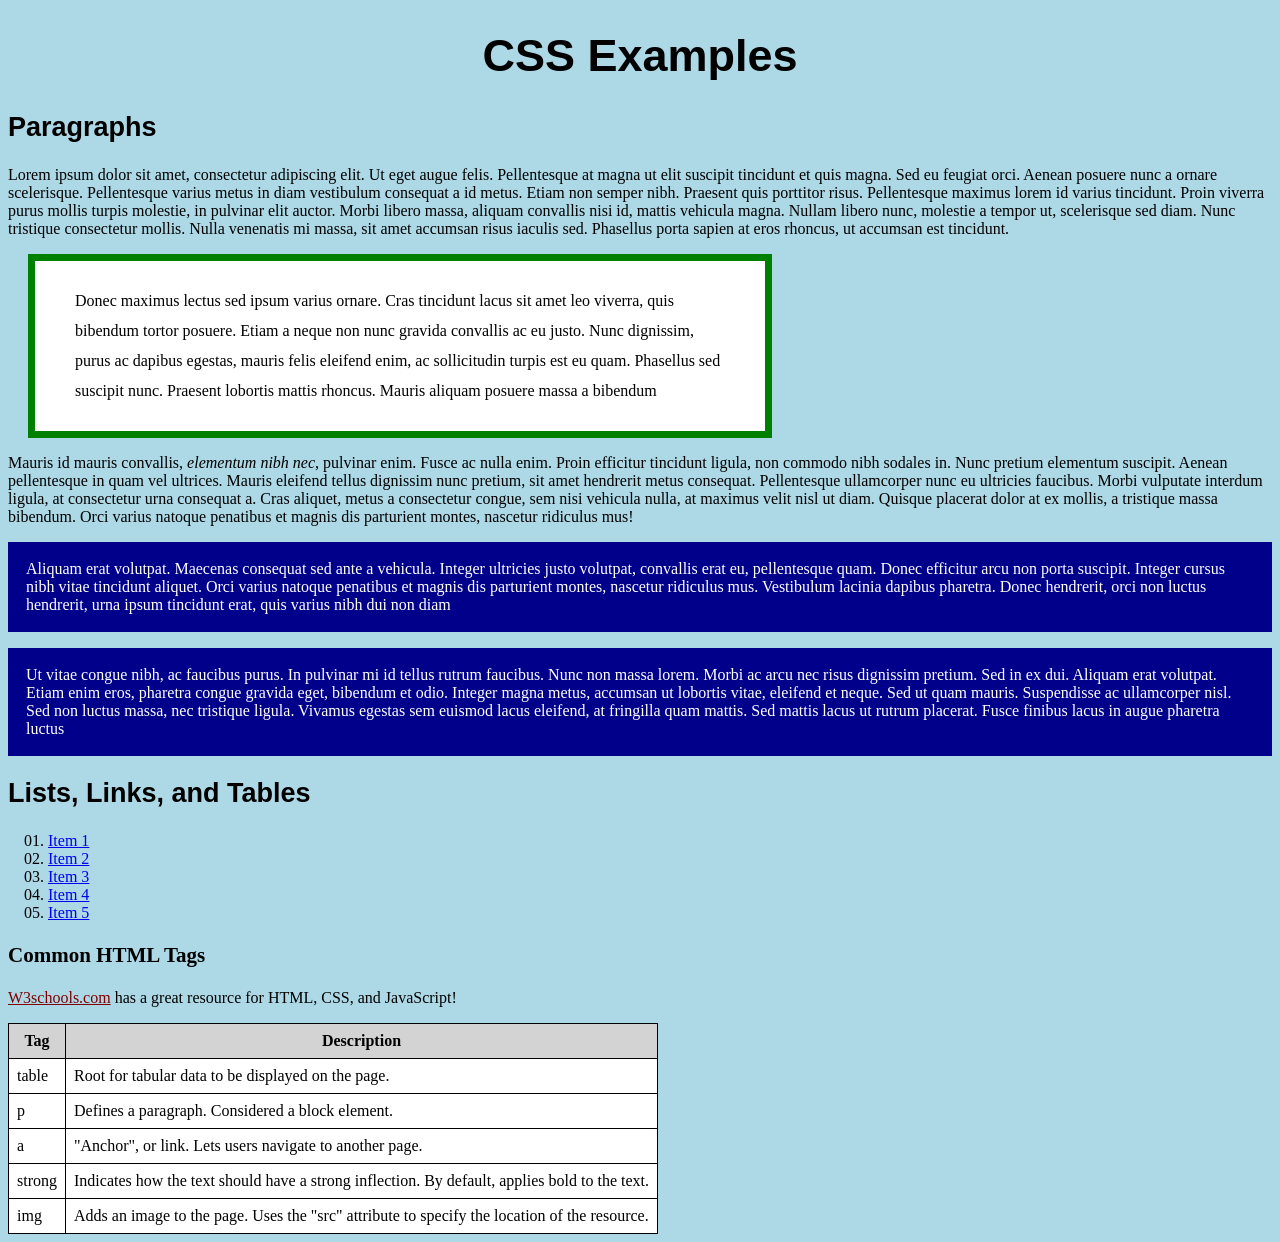
<file: basic-css/index.html>
<!DOCTYPE html>

<html lang="en">
	<head>
		<title>CSS Examples</title>
		<link rel="stylesheet" href="5_css1.css">
	</head>
	
	<body>
		<h1>CSS Examples</h1>
		
		<article>
		<h2>Paragraphs</h2>
			<section>
				<p>Lorem ipsum dolor sit amet, consectetur adipiscing elit. Ut eget augue felis. Pellentesque at magna ut elit suscipit tincidunt et quis magna. Sed eu feugiat orci. Aenean posuere nunc a ornare scelerisque. Pellentesque varius metus in diam vestibulum consequat a id metus. Etiam non semper nibh. Praesent quis porttitor risus. Pellentesque maximus lorem id varius tincidunt. Proin viverra purus mollis turpis molestie, in pulvinar elit auctor. Morbi libero massa, aliquam convallis nisi id, mattis vehicula magna. Nullam libero nunc, molestie a tempor ut, scelerisque sed diam. Nunc tristique consectetur mollis. Nulla venenatis mi massa, sit amet accumsan risus iaculis sed. Phasellus porta sapien at eros rhoncus, ut accumsan est tincidunt.</p>
				<p id="paragraph2">Donec maximus lectus sed ipsum varius ornare. Cras tincidunt lacus sit amet leo viverra, quis bibendum tortor posuere. Etiam a neque non nunc gravida convallis ac eu justo. Nunc dignissim, purus ac dapibus egestas, mauris felis eleifend enim, ac sollicitudin turpis est eu quam. Phasellus sed suscipit nunc. Praesent lobortis mattis rhoncus. Mauris aliquam posuere massa a bibendum</p>
			</section>
			<section>
				<p>Mauris id mauris convallis, <em>elementum nibh nec</em>, pulvinar enim. Fusce ac nulla enim. Proin efficitur tincidunt ligula, non commodo nibh sodales in. Nunc pretium elementum suscipit. Aenean pellentesque in quam vel ultrices. Mauris eleifend tellus dignissim nunc pretium, sit amet hendrerit metus consequat. Pellentesque ullamcorper nunc eu ultricies faucibus. Morbi vulputate interdum ligula, at consectetur urna consequat a. Cras aliquet, metus a consectetur congue, sem nisi vehicula nulla, at maximus velit nisl ut diam. Quisque placerat dolor at ex mollis, a tristique massa bibendum. Orci varius natoque penatibus et magnis dis parturient montes, nascetur ridiculus mus!</p>
				<p class="blue">Aliquam erat volutpat. Maecenas consequat sed ante a vehicula. Integer ultricies justo volutpat, convallis erat eu, pellentesque quam. Donec efficitur arcu non porta suscipit. Integer cursus nibh vitae tincidunt aliquet. Orci varius natoque penatibus et magnis dis parturient montes, nascetur ridiculus mus. Vestibulum lacinia dapibus pharetra. Donec hendrerit, orci non luctus hendrerit, urna ipsum tincidunt erat, quis varius nibh dui non diam</p>
				<p class="blue">Ut vitae congue nibh, ac faucibus purus. In pulvinar mi id tellus rutrum faucibus. Nunc non massa lorem. Morbi ac arcu nec risus dignissim pretium. Sed in ex dui. Aliquam erat volutpat. Etiam enim eros, pharetra congue gravida eget, bibendum et odio. Integer magna metus, accumsan ut lobortis vitae, eleifend et neque. Sed ut quam mauris. Suspendisse ac ullamcorper nisl. Sed non luctus massa, nec tristique ligula. Vivamus egestas sem euismod lacus eleifend, at fringilla quam mattis. Sed mattis lacus ut rutrum placerat. Fusce finibus lacus in augue pharetra luctus</p>
			</section>
		</article>
		
		<article>
			<h2>Lists, Links, and Tables</h2>
			<ol>
				<li><a href="#">Item 1</a></li>
				<li><a href="#">Item 2</a></li>
				<li><a href="#">Item 3</a></li>
				<li><a href="#">Item 4</a></li>
				<li><a href="#">Item 5</a></li>
			</ol>
			
			<section>
				<h3>Common HTML Tags</h3>
				
				<p><a href="http://www.w3schools.com" target="_blank">W3schools.com</a> has a great resource for HTML, CSS, and JavaScript!</p>
				
				<table>
					<tr>
						<th>Tag</th><th>Description</th>
					</tr>
					<tr>
						<td>table</td><td>Root for tabular data to be displayed on the page.</td>
					</tr>
					<tr>
						<td>p</td><td>Defines a paragraph.  Considered a block element.</td>
					</tr>
					<tr>
						<td>a</td><td>"Anchor", or link.  Lets users navigate to another page.</td>
					</tr>
					<tr>
						<td>strong</td><td>Indicates how the text should have a strong inflection.  By default, applies bold to the text.</td>
					</tr>
					<tr>
						<td>img</td><td>Adds an image to the page.  Uses the "src" attribute to specify the location of the resource.</td>
					</tr>
				</table>
			</section>
			
		</article>
	</body>
</html>
</file>
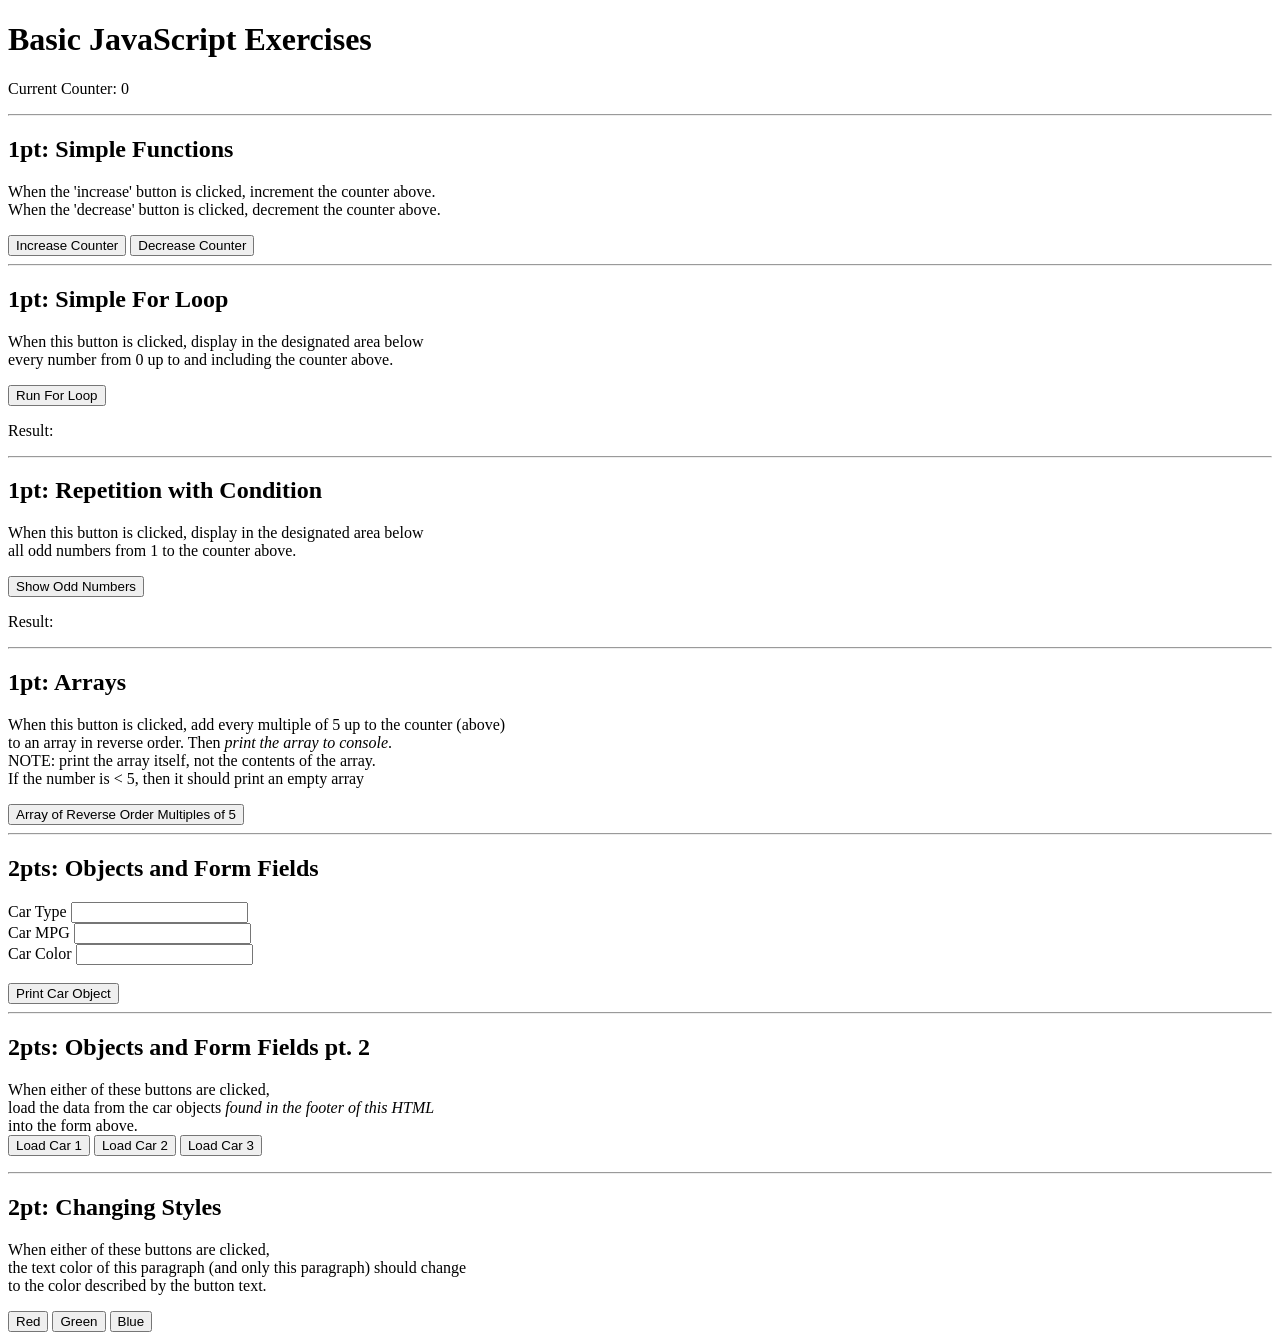
<file: basic-js/index.html>
<!DOCTYPE html>

<html lang="en">
	<head>
		<title>Basic JavaScript Exercises</title>
		<!-- change the src value to use your own script -->
		<script src="script.js">
		</script>
	</head>
	
	
	<body>
		<h1>Basic JavaScript Exercises</h1>

		<p>Current Counter: <span id="counter">0</span></p>
		
		<hr>
		
		<h2>1pt: Simple Functions</h2>
		<p>When the 'increase' button is clicked, increment the counter above.<br>
			When the 'decrease' button is clicked, decrement the counter above.</p>
		<button onclick="tickUp()">Increase Counter</button>
		<button onclick="tickDown()">Decrease Counter</button>
		
		<hr>
		
		<h2>1pt: Simple For Loop</h2>
		<p>When this button is clicked, display in the designated area below<br>
		every number from 0 up to and including the counter above.</p>
		<button onclick="runForLoop()">Run For Loop</button>
		
		<p>Result: <span id="forLoopResult"></span></p>
		
		<hr>
		
		<h2>1pt: Repetition with Condition</h2>
		<p>When this button is clicked, display in the designated area below<br>
		all odd numbers from 1 to the counter above.</p>
		<button onclick="showOddNumbers()">Show Odd Numbers</button>
		
		<p>Result: <span id="oddNumberResult"></span></p>
		
		<hr>
		
		<h2>1pt: Arrays</h2>
		<p>When this button is clicked, add every multiple of 5 up to the counter (above)<br>
		to an array in reverse order.  Then <em>print the array to console</em>.<br>
		NOTE: print the array itself, not the contents of the array.<br>
		If the number is &lt; 5, then it should print an empty array</p>
		<button onclick="addMultiplesToArray()">Array of Reverse Order Multiples of 5</button>
		
		<hr>
		
		<h2>2pts: Objects and Form Fields</h2>
		<label for="carType">Car Type</label> <input id="carType" type="text"><br>
		<label for="carMPG">Car MPG</label> <input id="carMPG" type="text"><br>
		<label for="carColor">Car Color</label> <input id="carColor" type="text"><br>
		<br>
		
		<button type="button" onclick="printCarObject()">Print Car Object</button>
		
		<hr>
		
		<h2>2pts: Objects and Form Fields pt. 2</h2>
		<p>When either of these buttons are clicked,<br>
		load the data from the car objects <em>found in the footer of this HTML</em><br>
		into the form above.<br>
		<button type="button" onclick="loadCar(1)">Load Car 1</button>
		<button type="button" onclick="loadCar(2)">Load Car 2</button>
		<button type="button" onclick="loadCar(3)">Load Car 3</button>
		
		<hr>
		
		<h2>2pt: Changing Styles</h2>
		<p id="styleParagraph">When either of these buttons are clicked,<br>
		the text color of this paragraph (and only this paragraph) should change<br>
		to the color described by the button text.</p>
		
		<button type="button" onclick="changeColor(1)">Red</button>
		<button type="button" onclick="changeColor(2)">Green</button>
		<button type="button" onclick="changeColor(3)">Blue</button>
	
	
		<footer>
			<script>
				let carObject1 = {cType: "sedan", cMPG: "32", cColor: "blue"};
				let carObject2 = {cType: "truck", cMPG: "28", cColor: "red"};
				let carObject3 = {cType: "van", cMPG: "30", cColor: "green"};
			</script>
		</footer>
	</body>
	
	
</html>
</file>
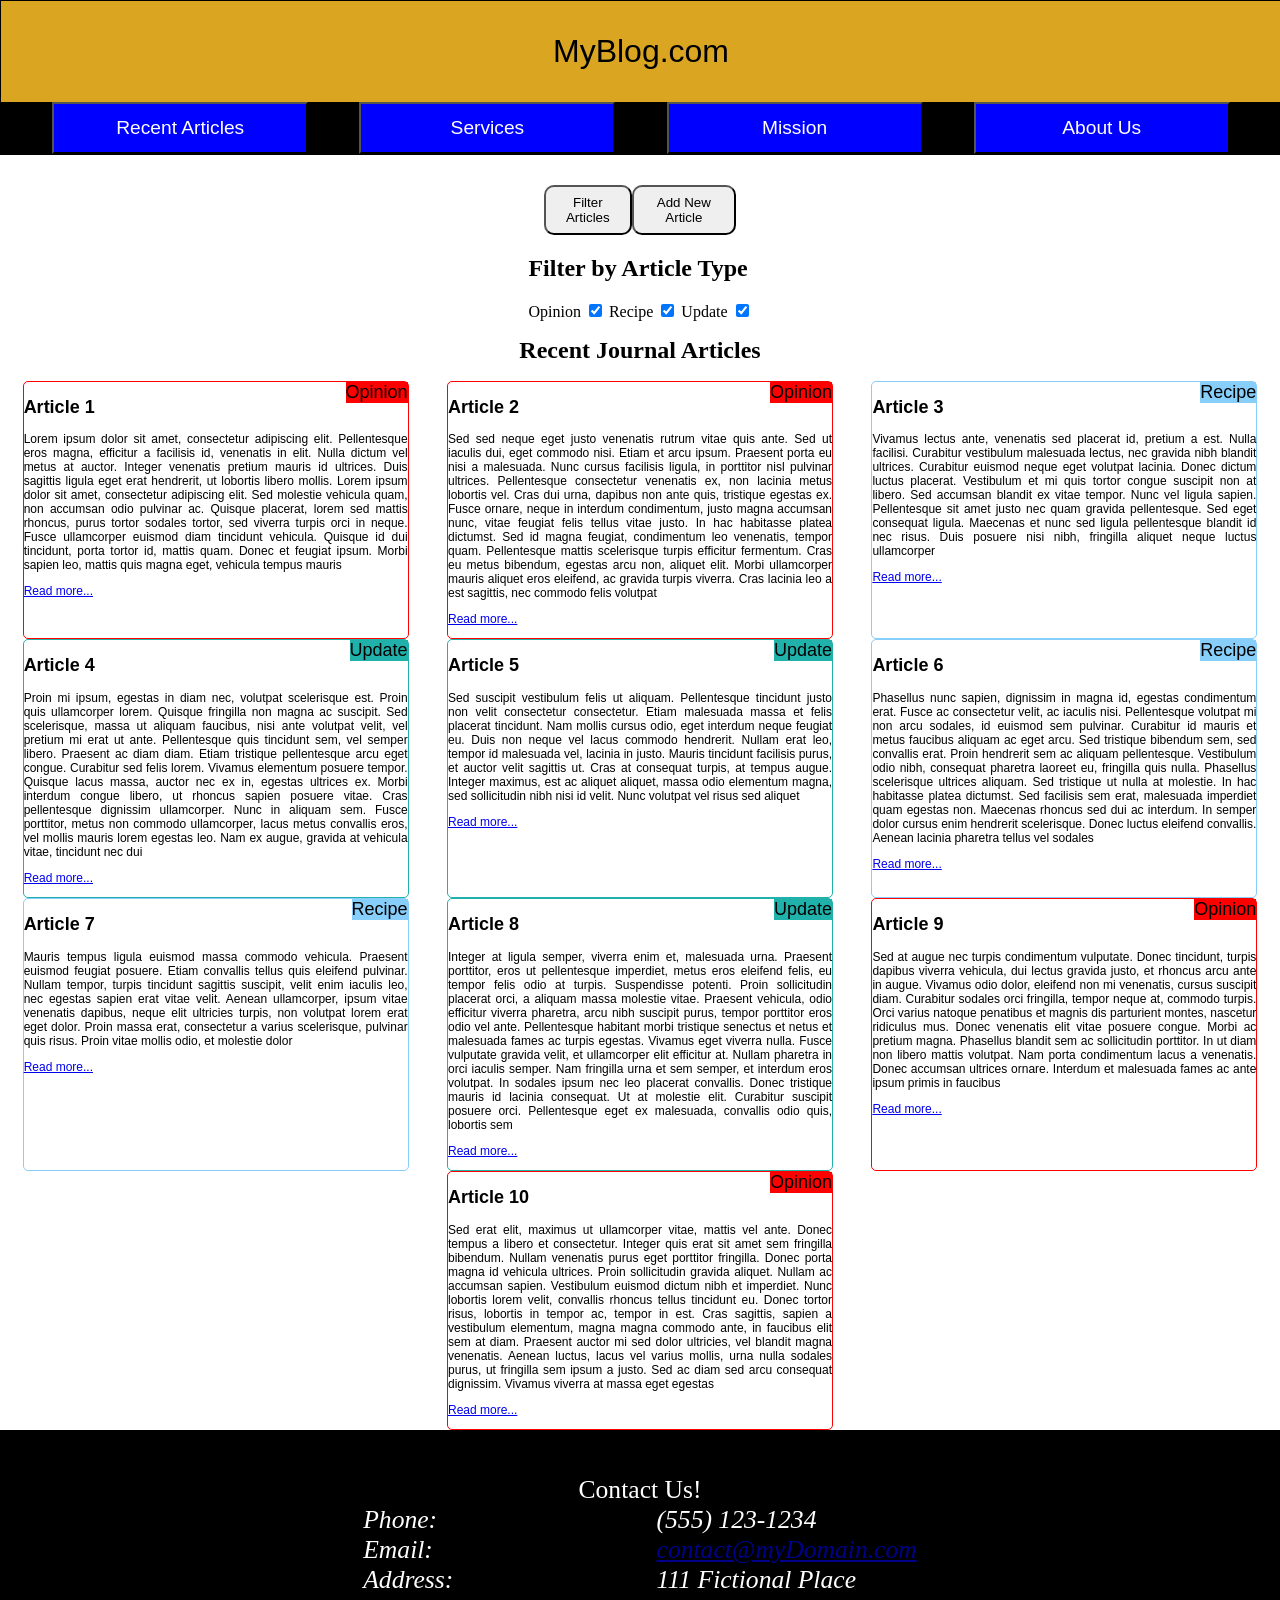
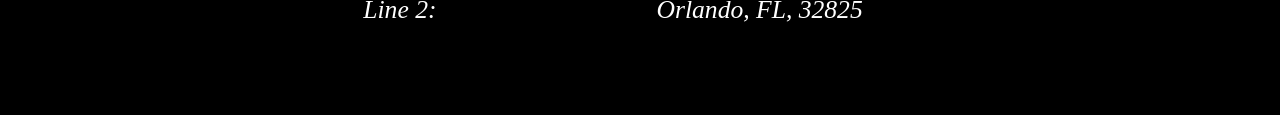
<file: dom-manipulation/index.html>
<!DOCTYPE html>
<html lang="en">
    <head>
        <title>Recent Journal Articles</title>
        <link rel="stylesheet" href="10_css.css">
        <meta name="viewport" content="width=device-width, initial-scale=1.0" />
		<script src="script.js"></script>
    </head>

    <body>

        <header>
            <p>MyBlog.com</p>

            <nav>
                <button href="recent.html">Recent Articles</button>
                <button href="services.html">Services</button>
                <button href="mission.html">Mission</button>
                <button href="about.html">About Us</button>
            </nav>
        </header>

        <main>

            <div id="showArea">

                <div id="toggleButtons">
                    <button onclick="showFilter()" id="filterButton" type="button">Filter Articles</button>
                    <button onclick="showAddNew()" id="addButton" type="button">Add New Article</button>
                </div>


                <form id="newContent">
                    <h2 class="formRow">Add New Article</h2>

                    <div class="formRow">
                        <label for="inputHeader">Title: </label>
                        <input id="inputHeader" name="inputHeader" type="text">
                    </div>
                    
                    <div class="formRow">
                            <label>Type:</label>
                            <input name="articleType" id="opinionRadio" type="radio"> <label for="opinionRadio">Opinion</label>
                            <input name="articleType" id="recipeRadio" type="radio"> <label for="recipeRadio">Recipe</label>
                            <input name="articleType" id="lifeRadio" type="radio"> <label for="lifeRadio">Life Update</label>
                    </div>

                    <div class="formRow">
                        <label for="inputArticle">Text:</label>
                        <textarea id="inputArticle" name="inputArticle"></textarea>
                    </div>

                    <div class="formRow">
                        <button onclick="addNewArticle()" type="button">Add New Article</button>
                    </div>
                </form>

                <form id="filterContent">
                    <h2>Filter by Article Type</h2>
                    <label for="opinionCheckbox">Opinion</label>
                    <input onclick="filterArticles()" id="opinionCheckbox" type="checkbox" checked>
                    <label for="recipeCheckbox">Recipe</label>
                    <input onclick="filterArticles()" id="recipeCheckbox" type="checkbox" checked>
                    <label for="updateCheckbox">Update</label>
                    <input onclick="filterArticles()" id="updateCheckbox" type="checkbox" checked>
                </form>
            </div>

            <h1>Recent Journal Articles</h1>

            <div id="articleList">
                <article class="opinion" id="a1">
                    <span class="marker">Opinion</span>
                    <h2>Article 1</h2>
                    <p>Lorem ipsum dolor sit amet, consectetur adipiscing elit. Pellentesque eros magna, efficitur a facilisis id, venenatis in elit. Nulla dictum vel metus at auctor. Integer venenatis pretium mauris id ultrices. Duis sagittis ligula eget erat hendrerit, ut lobortis libero mollis. Lorem ipsum dolor sit amet, consectetur adipiscing elit. Sed molestie vehicula quam, non accumsan odio pulvinar ac. Quisque placerat, lorem sed mattis rhoncus, purus tortor sodales tortor, sed viverra turpis orci in neque. Fusce ullamcorper euismod diam tincidunt vehicula. Quisque id dui tincidunt, porta tortor id, mattis quam. Donec et feugiat ipsum. Morbi sapien leo, mattis quis magna eget, vehicula tempus mauris</p>
                    <p><a href="moreDetails.html">Read more...</a></p>
                </article>

                <article class="opinion" id="a2">
                    <span class="marker">Opinion</span>
                    <h2>Article 2</h2>
                    <p>Sed sed neque eget justo venenatis rutrum vitae quis ante. Sed ut iaculis dui, eget commodo nisi. Etiam et arcu ipsum. Praesent porta eu nisi a malesuada. Nunc cursus facilisis ligula, in porttitor nisl pulvinar ultrices. Pellentesque consectetur venenatis ex, non lacinia metus lobortis vel. Cras dui urna, dapibus non ante quis, tristique egestas ex. Fusce ornare, neque in interdum condimentum, justo magna accumsan nunc, vitae feugiat felis tellus vitae justo. In hac habitasse platea dictumst. Sed id magna feugiat, condimentum leo venenatis, tempor quam. Pellentesque mattis scelerisque turpis efficitur fermentum. Cras eu metus bibendum, egestas arcu non, aliquet elit. Morbi ullamcorper mauris aliquet eros eleifend, ac gravida turpis viverra. Cras lacinia leo a est sagittis, nec commodo felis volutpat</p>
                    <p><a href="moreDetails.html">Read more...</a></p>
                </article>

                <article class="recipe" id="a3">
                    <span class="marker">Recipe</span>
                    <h2>Article 3</h2>
                    <p>Vivamus lectus ante, venenatis sed placerat id, pretium a est. Nulla facilisi. Curabitur vestibulum malesuada lectus, nec gravida nibh blandit ultrices. Curabitur euismod neque eget volutpat lacinia. Donec dictum luctus placerat. Vestibulum et mi quis tortor congue suscipit non at libero. Sed accumsan blandit ex vitae tempor. Nunc vel ligula sapien. Pellentesque sit amet justo nec quam gravida pellentesque. Sed eget consequat ligula. Maecenas et nunc sed ligula pellentesque blandit id nec risus. Duis posuere nisi nibh, fringilla aliquet neque luctus ullamcorper</p>
                    <p><a href="moreDetails.html">Read more...</a></p>
                </article>

                <article class="update" id="a4">
                    <span class="marker">Update</span>
                    <h2>Article 4</h2>
                    <p>Proin mi ipsum, egestas in diam nec, volutpat scelerisque est. Proin quis ullamcorper lorem. Quisque fringilla non magna ac suscipit. Sed scelerisque, massa ut aliquam faucibus, nisi ante volutpat velit, vel pretium mi erat ut ante. Pellentesque quis tincidunt sem, vel semper libero. Praesent ac diam diam. Etiam tristique pellentesque arcu eget congue. Curabitur sed felis lorem. Vivamus elementum posuere tempor. Quisque lacus massa, auctor nec ex in, egestas ultrices ex. Morbi interdum congue libero, ut rhoncus sapien posuere vitae. Cras pellentesque dignissim ullamcorper. Nunc in aliquam sem. Fusce porttitor, metus non commodo ullamcorper, lacus metus convallis eros, vel mollis mauris lorem egestas leo. Nam ex augue, gravida at vehicula vitae, tincidunt nec dui</p>
                    <p><a href="moreDetails.html">Read more...</a></p>
                </article>

                <article class="update" id="a5">
                    <span class="marker">Update</span>
                    <h2>Article 5</h2>
                    <p>Sed suscipit vestibulum felis ut aliquam. Pellentesque tincidunt justo non velit consectetur consectetur. Etiam malesuada massa et felis placerat tincidunt. Nam mollis cursus odio, eget interdum neque feugiat eu. Duis non neque vel lacus commodo hendrerit. Nullam erat leo, tempor id malesuada vel, lacinia in justo. Mauris tincidunt facilisis purus, et auctor velit sagittis ut. Cras at consequat turpis, at tempus augue. Integer maximus, est ac aliquet aliquet, massa odio elementum magna, sed sollicitudin nibh nisi id velit. Nunc volutpat vel risus sed aliquet</p>
                    <p><a href="moreDetails.html">Read more...</a></p>
                </article>

                <article class="recipe" id="a6">
                    <span class="marker">Recipe</span>
                    <h2>Article 6</h2>
                    <p>Phasellus nunc sapien, dignissim in magna id, egestas condimentum erat. Fusce ac consectetur velit, ac iaculis nisi. Pellentesque volutpat mi non arcu sodales, id euismod sem pulvinar. Curabitur id mauris et metus faucibus aliquam ac eget arcu. Sed tristique bibendum sem, sed convallis erat. Proin hendrerit sem ac aliquam pellentesque. Vestibulum odio nibh, consequat pharetra laoreet eu, fringilla quis nulla. Phasellus scelerisque ultrices aliquam. Sed tristique ut nulla at molestie. In hac habitasse platea dictumst. Sed facilisis sem erat, malesuada imperdiet quam egestas non. Maecenas rhoncus sed dui ac interdum. In semper dolor cursus enim hendrerit scelerisque. Donec luctus eleifend convallis. Aenean lacinia pharetra tellus vel sodales</p>
                    <p><a href="moreDetails.html">Read more...</a></p>
                </article>

                <article class="recipe" id="a7">
                    <span class="marker">Recipe</span>
                    <h2>Article 7</h2>
                    <p>Mauris tempus ligula euismod massa commodo vehicula. Praesent euismod feugiat posuere. Etiam convallis tellus quis eleifend pulvinar. Nullam tempor, turpis tincidunt sagittis suscipit, velit enim iaculis leo, nec egestas sapien erat vitae velit. Aenean ullamcorper, ipsum vitae venenatis dapibus, neque elit ultricies turpis, non volutpat lorem erat eget dolor. Proin massa erat, consectetur a varius scelerisque, pulvinar quis risus. Proin vitae mollis odio, et molestie dolor</p>
                    <p><a href="moreDetails.html">Read more...</a></p>
                </article>

                <article class="update" id="a8">
                    <span class="marker">Update</span>
                    <h2>Article 8</h2>
                    <p>Integer at ligula semper, viverra enim et, malesuada urna. Praesent porttitor, eros ut pellentesque imperdiet, metus eros eleifend felis, eu tempor felis odio at turpis. Suspendisse potenti. Proin sollicitudin placerat orci, a aliquam massa molestie vitae. Praesent vehicula, odio efficitur viverra pharetra, arcu nibh suscipit purus, tempor porttitor eros odio vel ante. Pellentesque habitant morbi tristique senectus et netus et malesuada fames ac turpis egestas. Vivamus eget viverra nulla. Fusce vulputate gravida velit, et ullamcorper elit efficitur at. Nullam pharetra in orci iaculis semper. Nam fringilla urna et sem semper, et interdum eros volutpat. In sodales ipsum nec leo placerat convallis. Donec tristique mauris id lacinia consequat. Ut at molestie elit. Curabitur suscipit posuere orci. Pellentesque eget ex malesuada, convallis odio quis, lobortis sem</p>
                    <p><a href="moreDetails.html">Read more...</a></p>
                </article>

                <article class="opinion" id="a9">
                    <span class="marker">Opinion</span>
                    <h2>Article 9</h2>
                    <p>Sed at augue nec turpis condimentum vulputate. Donec tincidunt, turpis dapibus viverra vehicula, dui lectus gravida justo, et rhoncus arcu ante in augue. Vivamus odio dolor, eleifend non mi venenatis, cursus suscipit diam. Curabitur sodales orci fringilla, tempor neque at, commodo turpis. Orci varius natoque penatibus et magnis dis parturient montes, nascetur ridiculus mus. Donec venenatis elit vitae posuere congue. Morbi ac pretium magna. Phasellus blandit sem ac sollicitudin porttitor. In ut diam non libero mattis volutpat. Nam porta condimentum lacus a venenatis. Donec accumsan ultrices ornare. Interdum et malesuada fames ac ante ipsum primis in faucibus</p>
                    <p><a href="moreDetails.html">Read more...</a></p>
                </article>

                <article class="opinion" id="a10">
                    <span class="marker">Opinion</span>
                    <h2>Article 10</h2>
                    <p>Sed erat elit, maximus ut ullamcorper vitae, mattis vel ante. Donec tempus a libero et consectetur. Integer quis erat sit amet sem fringilla bibendum. Nullam venenatis purus eget porttitor fringilla. Donec porta magna id vehicula ultrices. Proin sollicitudin gravida aliquet. Nullam ac accumsan sapien. Vestibulum euismod dictum nibh et imperdiet. Nunc lobortis lorem velit, convallis rhoncus tellus tincidunt eu. Donec tortor risus, lobortis in tempor ac, tempor in est. Cras sagittis, sapien a vestibulum elementum, magna magna commodo ante, in faucibus elit sem at diam. Praesent auctor mi sed dolor ultricies, vel blandit magna venenatis. Aenean luctus, lacus vel varius mollis, urna nulla sodales purus, ut fringilla sem ipsum a justo. Sed ac diam sed arcu consequat dignissim. Vivamus viverra at massa eget egestas</p>
                    <p><a href="moreDetails.html">Read more...</a></p>
                </article>
            </div>

            <footer>
                <p>Contact Us!</p>
                <address>
                    <div>
                        <span>Phone:</span> <span>(555) 123-1234</span>
                        <span>Email:</span> </span><a href="">contact@myDomain.com</a></span>
                        <span>Address:</span> <span>111 Fictional Place</span>
                        <span>Line 2:</span> <span>Orlando, FL, 32825</span>
                    </div>
                </address>
            </footer>
        </main>
    </body>
</html>
</file>
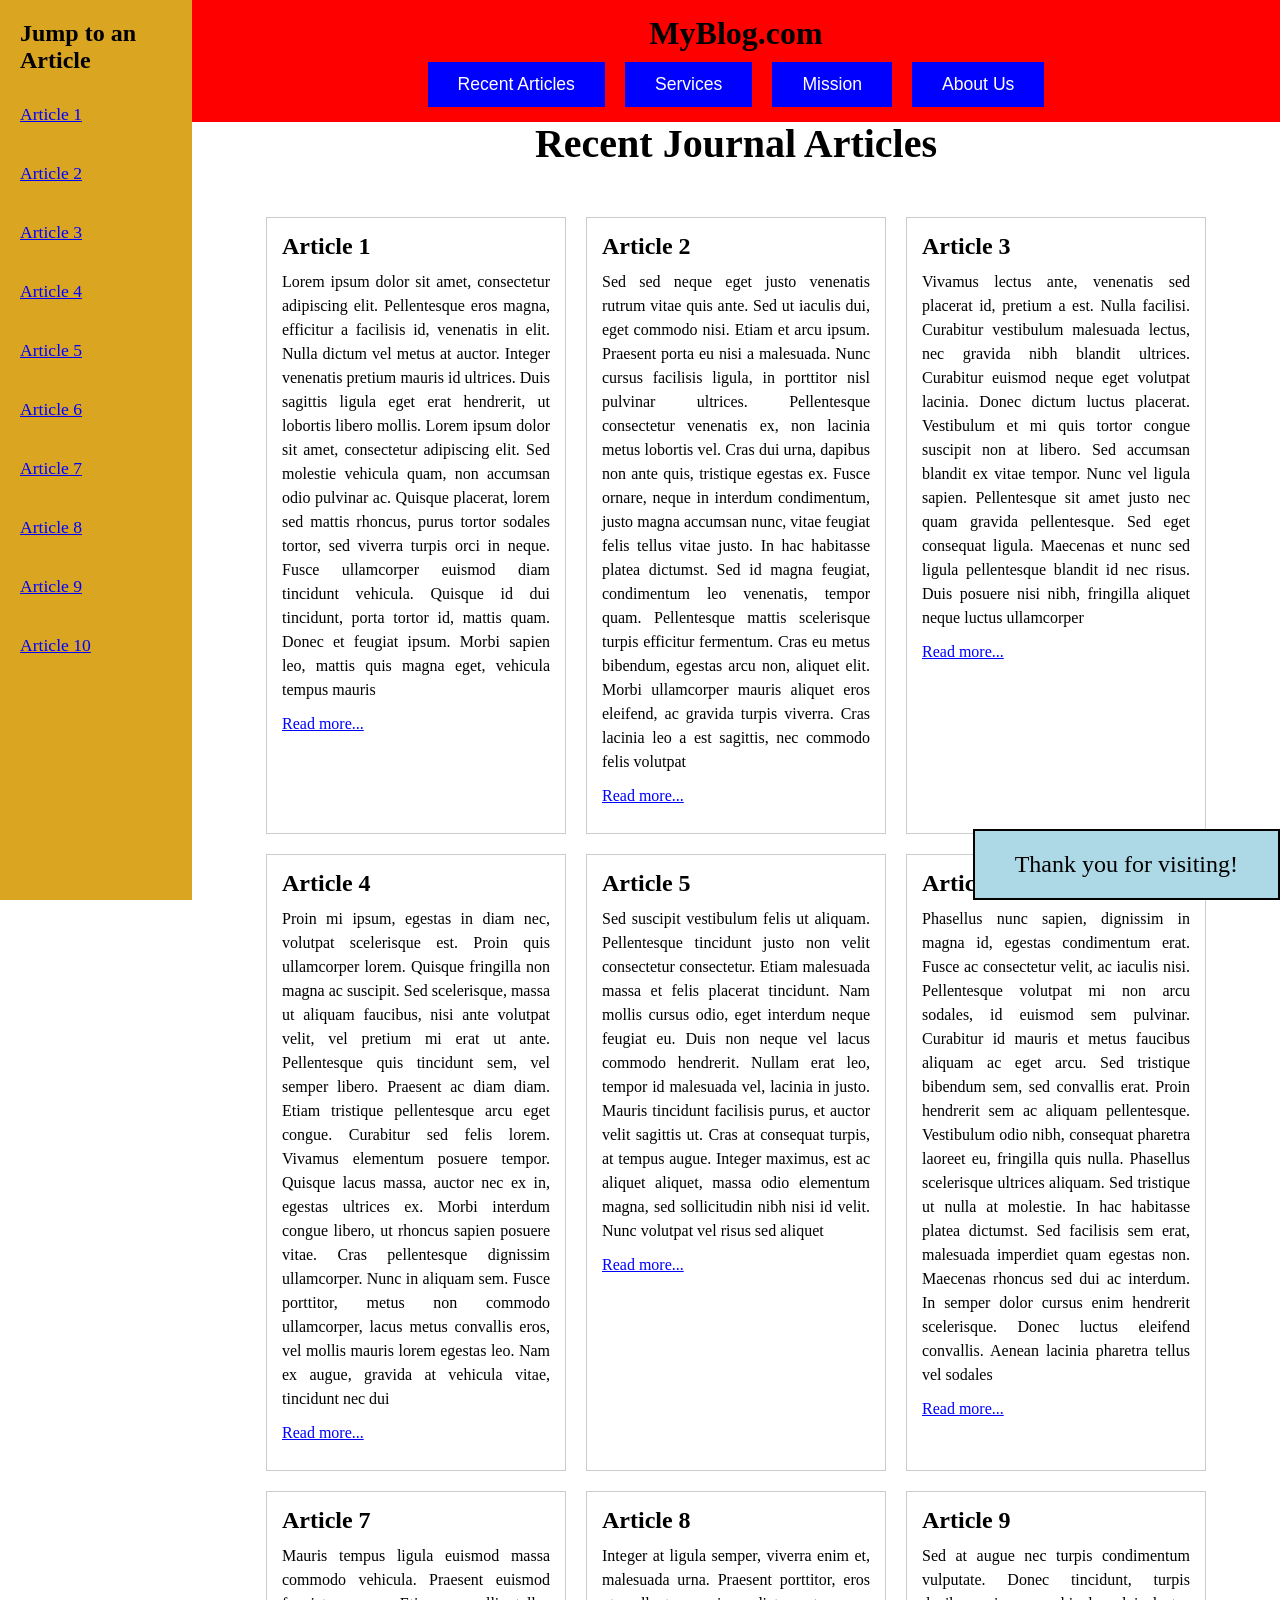
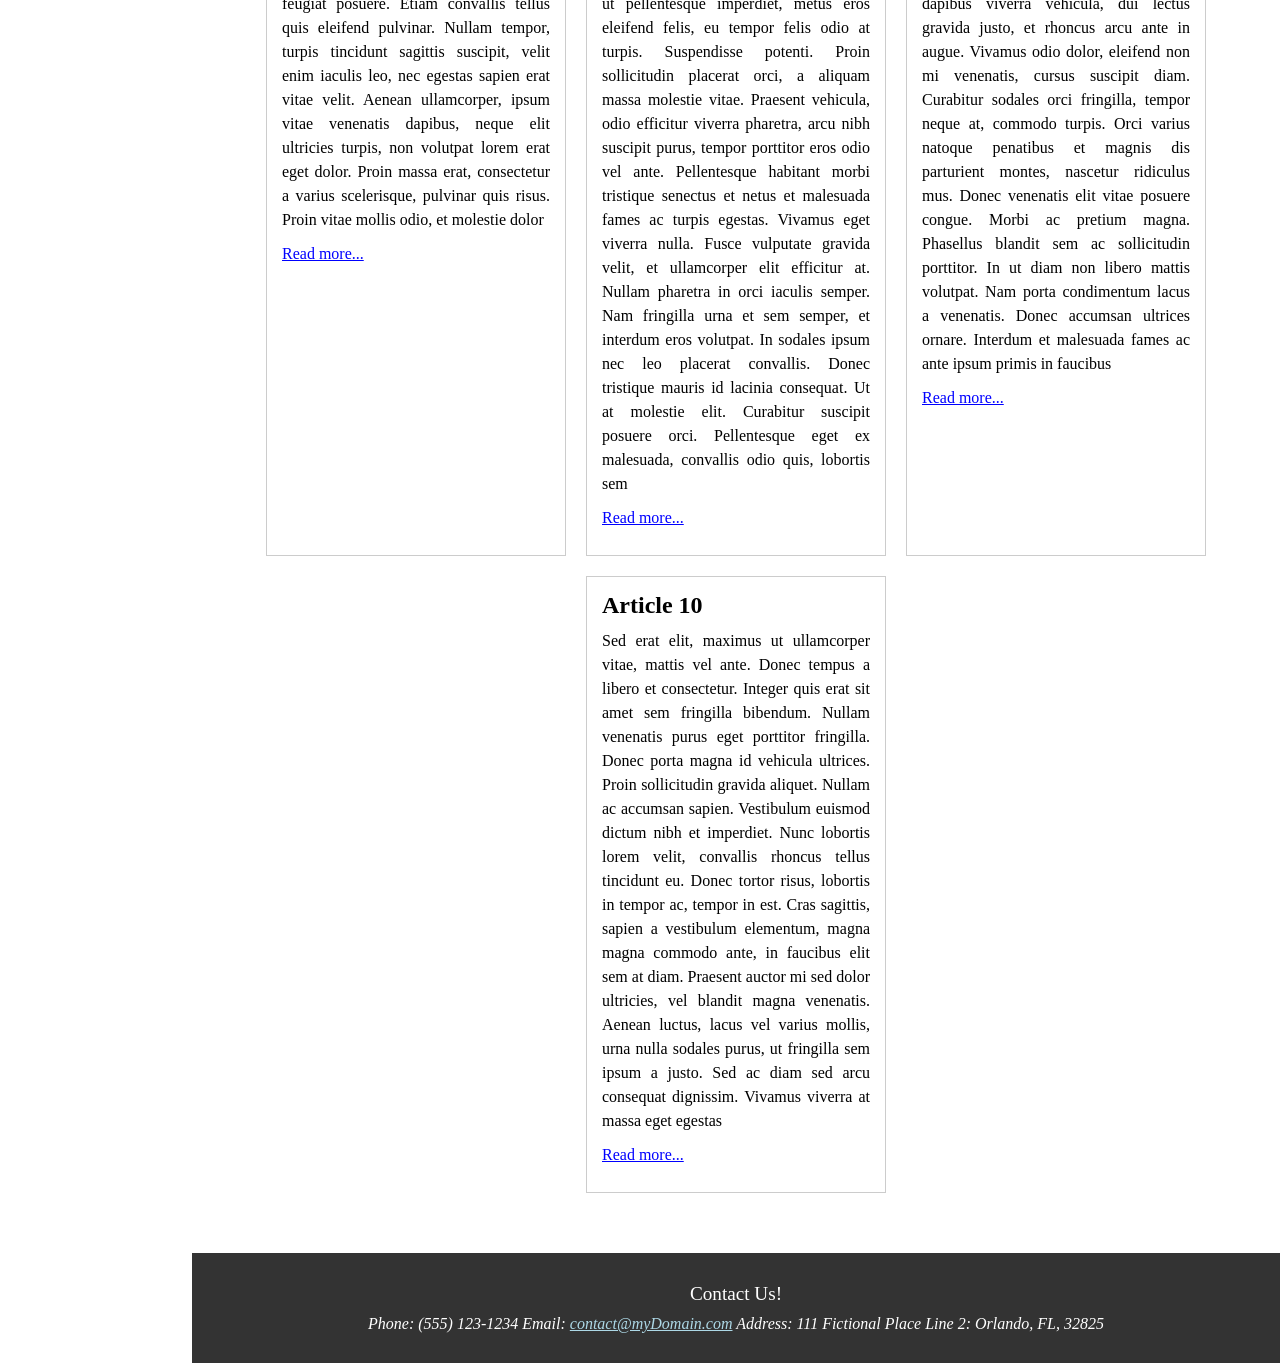
<file: positioning-and-layout/index.html>
<!DOCTYPE html>
<html lang="en">
    <head>
        <link rel="stylesheet" href="styles.css">
    </head>

    <body>
		<nav id="jumpMenu">
            <h2>Jump to an Article</h2>
            <a href="#a1">Article 1</a><br>
            <a href="#a2">Article 2</a><br>
            <a href="#a3">Article 3</a><br>
            <a href="#a4">Article 4</a><br>
            <a href="#a5">Article 5</a><br>
            <a href="#a6">Article 6</a><br>
            <a href="#a7">Article 7</a><br>
            <a href="#a8">Article 8</a><br>
            <a href="#a9">Article 9</a><br>
			<a href="#a10">Article 10</a>
        </nav>
		
        <main>		
		
			<header>
				<p>MyBlog.com</p>
				<nav>
					<button href="recent.html">Recent Articles</button>
					<button href="services.html">Services</button>
					<button href="mission.html">Mission</button>
					<button href="about.html">About Us</button>
				</nav>
			</header>
            
            <h1>Recent Journal Articles</h1>

            <div id="container">
                <article id="a1">
                    <h2>Article 1</h2>
                    <p>Lorem ipsum dolor sit amet, consectetur adipiscing elit. Pellentesque eros magna, efficitur a facilisis id, venenatis in elit. Nulla dictum vel metus at auctor. Integer venenatis pretium mauris id ultrices. Duis sagittis ligula eget erat hendrerit, ut lobortis libero mollis. Lorem ipsum dolor sit amet, consectetur adipiscing elit. Sed molestie vehicula quam, non accumsan odio pulvinar ac. Quisque placerat, lorem sed mattis rhoncus, purus tortor sodales tortor, sed viverra turpis orci in neque. Fusce ullamcorper euismod diam tincidunt vehicula. Quisque id dui tincidunt, porta tortor id, mattis quam. Donec et feugiat ipsum. Morbi sapien leo, mattis quis magna eget, vehicula tempus mauris</p>
                    <p><a href="#">Read more...</a></p>
                </article>

                <article id="a2">
                    <h2>Article 2</h2>
                    <p>Sed sed neque eget justo venenatis rutrum vitae quis ante. Sed ut iaculis dui, eget commodo nisi. Etiam et arcu ipsum. Praesent porta eu nisi a malesuada. Nunc cursus facilisis ligula, in porttitor nisl pulvinar ultrices. Pellentesque consectetur venenatis ex, non lacinia metus lobortis vel. Cras dui urna, dapibus non ante quis, tristique egestas ex. Fusce ornare, neque in interdum condimentum, justo magna accumsan nunc, vitae feugiat felis tellus vitae justo. In hac habitasse platea dictumst. Sed id magna feugiat, condimentum leo venenatis, tempor quam. Pellentesque mattis scelerisque turpis efficitur fermentum. Cras eu metus bibendum, egestas arcu non, aliquet elit. Morbi ullamcorper mauris aliquet eros eleifend, ac gravida turpis viverra. Cras lacinia leo a est sagittis, nec commodo felis volutpat</p>
                    <p><a href="#">Read more...</a></p>
                </article>

                <article id="a3">
                    <h2>Article 3</h2>
                    <p>Vivamus lectus ante, venenatis sed placerat id, pretium a est. Nulla facilisi. Curabitur vestibulum malesuada lectus, nec gravida nibh blandit ultrices. Curabitur euismod neque eget volutpat lacinia. Donec dictum luctus placerat. Vestibulum et mi quis tortor congue suscipit non at libero. Sed accumsan blandit ex vitae tempor. Nunc vel ligula sapien. Pellentesque sit amet justo nec quam gravida pellentesque. Sed eget consequat ligula. Maecenas et nunc sed ligula pellentesque blandit id nec risus. Duis posuere nisi nibh, fringilla aliquet neque luctus ullamcorper</p>
                    <p><a href="#">Read more...</a></p>
                </article>

                <article id="a4">
                    <h2>Article 4</h2>
                    <p>Proin mi ipsum, egestas in diam nec, volutpat scelerisque est. Proin quis ullamcorper lorem. Quisque fringilla non magna ac suscipit. Sed scelerisque, massa ut aliquam faucibus, nisi ante volutpat velit, vel pretium mi erat ut ante. Pellentesque quis tincidunt sem, vel semper libero. Praesent ac diam diam. Etiam tristique pellentesque arcu eget congue. Curabitur sed felis lorem. Vivamus elementum posuere tempor. Quisque lacus massa, auctor nec ex in, egestas ultrices ex. Morbi interdum congue libero, ut rhoncus sapien posuere vitae. Cras pellentesque dignissim ullamcorper. Nunc in aliquam sem. Fusce porttitor, metus non commodo ullamcorper, lacus metus convallis eros, vel mollis mauris lorem egestas leo. Nam ex augue, gravida at vehicula vitae, tincidunt nec dui</p>
                    <p><a href="#">Read more...</a></p>
                </article>

                <article id="a5">
                    <h2>Article 5</h2>
                    <p>Sed suscipit vestibulum felis ut aliquam. Pellentesque tincidunt justo non velit consectetur consectetur. Etiam malesuada massa et felis placerat tincidunt. Nam mollis cursus odio, eget interdum neque feugiat eu. Duis non neque vel lacus commodo hendrerit. Nullam erat leo, tempor id malesuada vel, lacinia in justo. Mauris tincidunt facilisis purus, et auctor velit sagittis ut. Cras at consequat turpis, at tempus augue. Integer maximus, est ac aliquet aliquet, massa odio elementum magna, sed sollicitudin nibh nisi id velit. Nunc volutpat vel risus sed aliquet</p>
                    <p><a href="#">Read more...</a></p>
                </article>

                <article id="a6">
                    <h2>Article 6</h2>
                    <p>Phasellus nunc sapien, dignissim in magna id, egestas condimentum erat. Fusce ac consectetur velit, ac iaculis nisi. Pellentesque volutpat mi non arcu sodales, id euismod sem pulvinar. Curabitur id mauris et metus faucibus aliquam ac eget arcu. Sed tristique bibendum sem, sed convallis erat. Proin hendrerit sem ac aliquam pellentesque. Vestibulum odio nibh, consequat pharetra laoreet eu, fringilla quis nulla. Phasellus scelerisque ultrices aliquam. Sed tristique ut nulla at molestie. In hac habitasse platea dictumst. Sed facilisis sem erat, malesuada imperdiet quam egestas non. Maecenas rhoncus sed dui ac interdum. In semper dolor cursus enim hendrerit scelerisque. Donec luctus eleifend convallis. Aenean lacinia pharetra tellus vel sodales</p>
                    <p><a href="#">Read more...</a></p>
                </article>

                <article id="a7">
                    <h2>Article 7</h2>
                    <p>Mauris tempus ligula euismod massa commodo vehicula. Praesent euismod feugiat posuere. Etiam convallis tellus quis eleifend pulvinar. Nullam tempor, turpis tincidunt sagittis suscipit, velit enim iaculis leo, nec egestas sapien erat vitae velit. Aenean ullamcorper, ipsum vitae venenatis dapibus, neque elit ultricies turpis, non volutpat lorem erat eget dolor. Proin massa erat, consectetur a varius scelerisque, pulvinar quis risus. Proin vitae mollis odio, et molestie dolor</p>
                    <p><a href="#">Read more...</a></p>
                </article>

                <article id="a8">
                    <h2>Article 8</h2>
                    <p>Integer at ligula semper, viverra enim et, malesuada urna. Praesent porttitor, eros ut pellentesque imperdiet, metus eros eleifend felis, eu tempor felis odio at turpis. Suspendisse potenti. Proin sollicitudin placerat orci, a aliquam massa molestie vitae. Praesent vehicula, odio efficitur viverra pharetra, arcu nibh suscipit purus, tempor porttitor eros odio vel ante. Pellentesque habitant morbi tristique senectus et netus et malesuada fames ac turpis egestas. Vivamus eget viverra nulla. Fusce vulputate gravida velit, et ullamcorper elit efficitur at. Nullam pharetra in orci iaculis semper. Nam fringilla urna et sem semper, et interdum eros volutpat. In sodales ipsum nec leo placerat convallis. Donec tristique mauris id lacinia consequat. Ut at molestie elit. Curabitur suscipit posuere orci. Pellentesque eget ex malesuada, convallis odio quis, lobortis sem</p>
                    <p><a href="#">Read more...</a></p>
                </article>

                <article id="a9">
                    <h2>Article 9</h2>
                    <p>Sed at augue nec turpis condimentum vulputate. Donec tincidunt, turpis dapibus viverra vehicula, dui lectus gravida justo, et rhoncus arcu ante in augue. Vivamus odio dolor, eleifend non mi venenatis, cursus suscipit diam. Curabitur sodales orci fringilla, tempor neque at, commodo turpis. Orci varius natoque penatibus et magnis dis parturient montes, nascetur ridiculus mus. Donec venenatis elit vitae posuere congue. Morbi ac pretium magna. Phasellus blandit sem ac sollicitudin porttitor. In ut diam non libero mattis volutpat. Nam porta condimentum lacus a venenatis. Donec accumsan ultrices ornare. Interdum et malesuada fames ac ante ipsum primis in faucibus</p>
                    <p><a href="#">Read more...</a></p>
                </article>

                <article id="a10">
                    <h2>Article 10</h2>
                    <p>Sed erat elit, maximus ut ullamcorper vitae, mattis vel ante. Donec tempus a libero et consectetur. Integer quis erat sit amet sem fringilla bibendum. Nullam venenatis purus eget porttitor fringilla. Donec porta magna id vehicula ultrices. Proin sollicitudin gravida aliquet. Nullam ac accumsan sapien. Vestibulum euismod dictum nibh et imperdiet. Nunc lobortis lorem velit, convallis rhoncus tellus tincidunt eu. Donec tortor risus, lobortis in tempor ac, tempor in est. Cras sagittis, sapien a vestibulum elementum, magna magna commodo ante, in faucibus elit sem at diam. Praesent auctor mi sed dolor ultricies, vel blandit magna venenatis. Aenean luctus, lacus vel varius mollis, urna nulla sodales purus, ut fringilla sem ipsum a justo. Sed ac diam sed arcu consequat dignissim. Vivamus viverra at massa eget egestas</p>
                    <p><a href="#">Read more...</a></p>
                </article>
            </div>
			
			<p id="thanks">Thank you for visiting!</p>

            <footer>
                <p>Contact Us!</p>
                <address>
                    <div>
                        <span>Phone:</span> <span>(555) 123-1234</span>
                        <span>Email:</span> </span><a href="#">contact@myDomain.com</a></span>
                        <span>Address:</span> <span>111 Fictional Place</span>
                        <span>Line 2:</span> <span>Orlando, FL, 32825</span>
                    </div>
                </address>
				
            </footer>
        </main>
    </body>
</html>
</file>
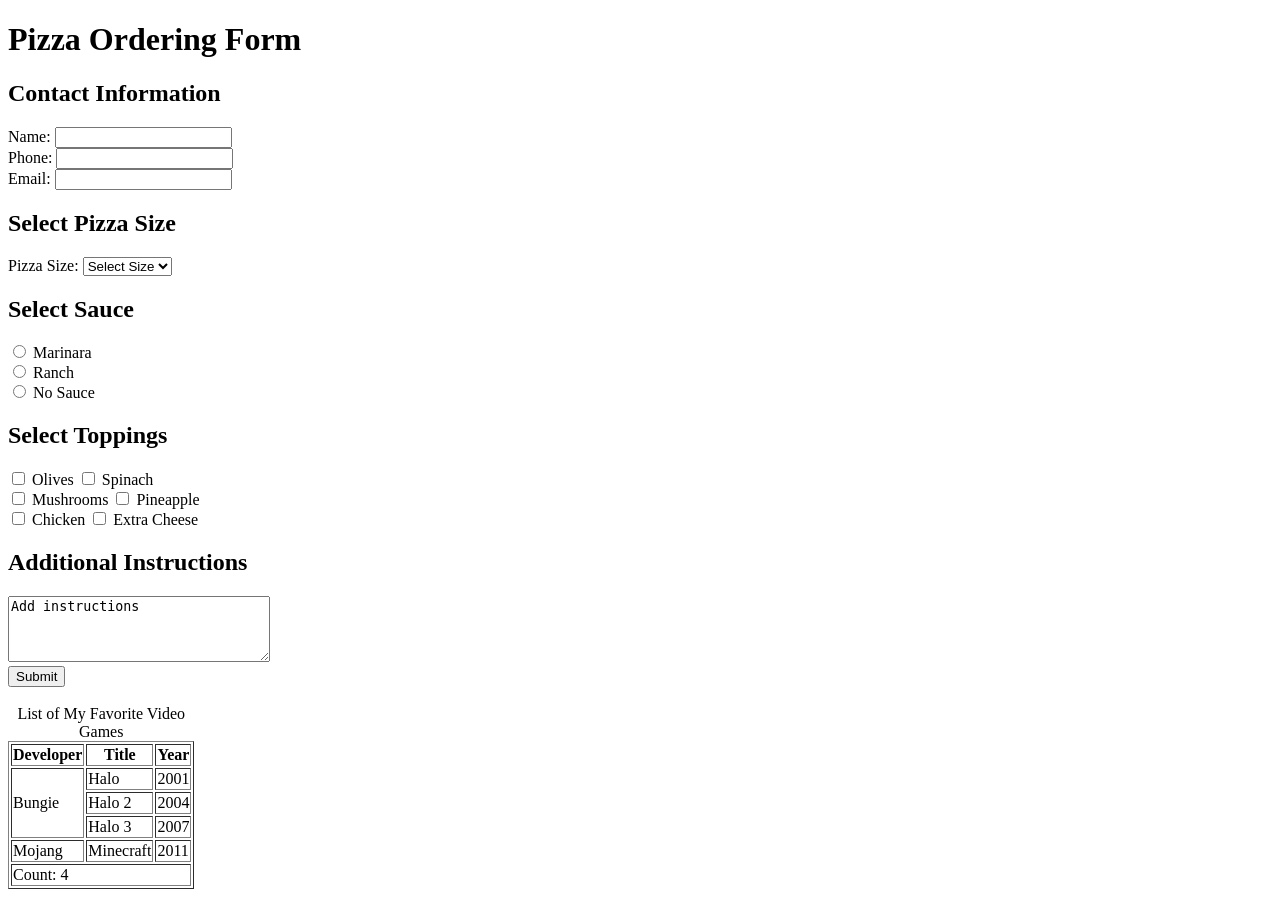
<file: tables-and-forms/index.html>
<!DOCTYPE html>
<html lang="en">
<head>
    <meta charset="UTF-8">
    <title>Pizza Ordering Form</title>
</head>
<body>

    <h1>Pizza Ordering Form</h1>

    <form action="#" method="post">

        <section>
            <h2>Contact Information</h2>

            <label>
                Name:
                <input type="text" name="name" required>
            </label>
            <br>

            <label>
                Phone:
                <input type="tel" name="phone" required>
            </label>
            <br>

            <label>
                Email:
                <input type="email" name="email" required>
            </label>
        </section>

        <section>
            <h2>Select Pizza Size</h2>

            <label>
                Pizza Size:
                <select name="size" required>
                    <option value="">Select Size</option>
                    <option value="medium">Medium</option>
                    <option value="medium">Large</option>
                    <option value="xlarge">XLarge</option>
                </select>
            </label>
        </section>

        <section>
            <h2>Select Sauce</h2>

            <label>
                <input type="radio" name="sauce" value="marinara" required>
                Marinara
            </label>
            <br>

            <label>
                <input type="radio" name="sauce" value="ranch" required>
                Ranch
            </label>
            <br>

            <label>
                <input type="radio" name="sauce" value="none" required>
                No Sauce
            </label>
        </section>

        <section>
            <h2>Select Toppings</h2>

            <label>
                <input type="checkbox" name="toppings" value="pepperoni">
                Olives
            </label>

            <label>
                <input type="checkbox" name="toppings" value="sausage">
                Spinach
            </label>
            <br>

            <label>
                <input type="checkbox" name="toppings" value="mushrooms">
                Mushrooms
            </label>

            <label>
                <input type="checkbox" name="toppings" value="pineapple">
                Pineapple
            </label>
            <br>

            <label>
                <input type="checkbox" name="toppings" value="peppers">
                Chicken
            </label>

            <label>
                <input type="checkbox" name="toppings" value="onions">
                Extra Cheese
            </label>
        </section>

        <section>
            <h2>Additional Instructions</h2>

            <textarea name="instructions" rows="4" cols="30">Add instructions</textarea>
            <br>
            <input type="submit" value="Submit">
        
        </section>

    </form>

    <section>

        <br>
        <table border="1.5">
            <caption> List of My Favorite Video Games</caption>

            <thead>
                <tr>
                    <th>Developer</th>
                    <th>Title</th>
                    <th>Year</th>
                </tr>
            </thead>

            <tbody>
                <tr>
                    <td rowspan="3">Bungie</td>
                    <td>Halo</td>
                    <td>2001</td>
                </tr>
                <tr>
                    <td>Halo 2</td>
                    <td>2004</td>
                </tr>
                <tr>
                    <td>Halo 3</td>
                    <td>2007</td>
                </tr>
                <tr>
                    <td>Mojang</td>
                    <td>Minecraft</td>
                    <td>2011</td>
                </tr>
                <tr>
                    <td colspan="3">Count: 4</td>
                </tr>
            </tbody>
        </table>

    </section>

</body>
</html>
</file>
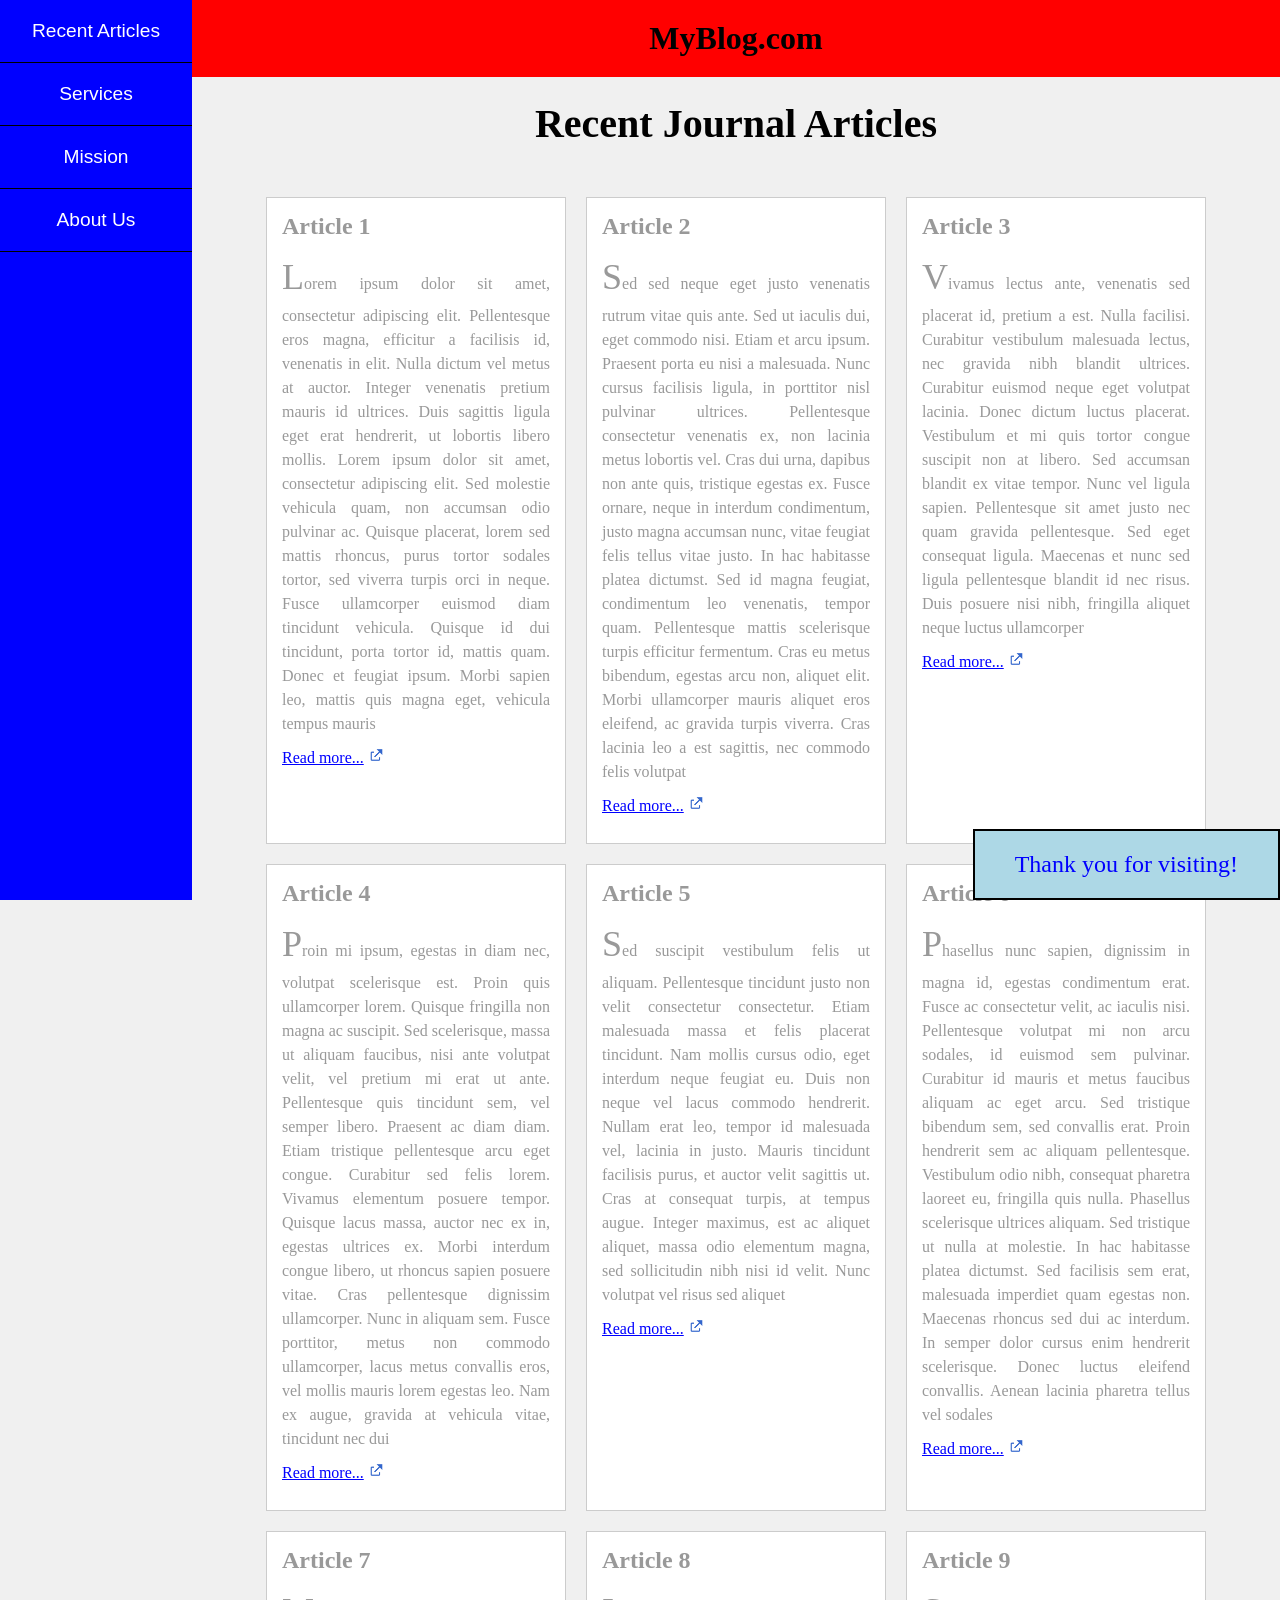
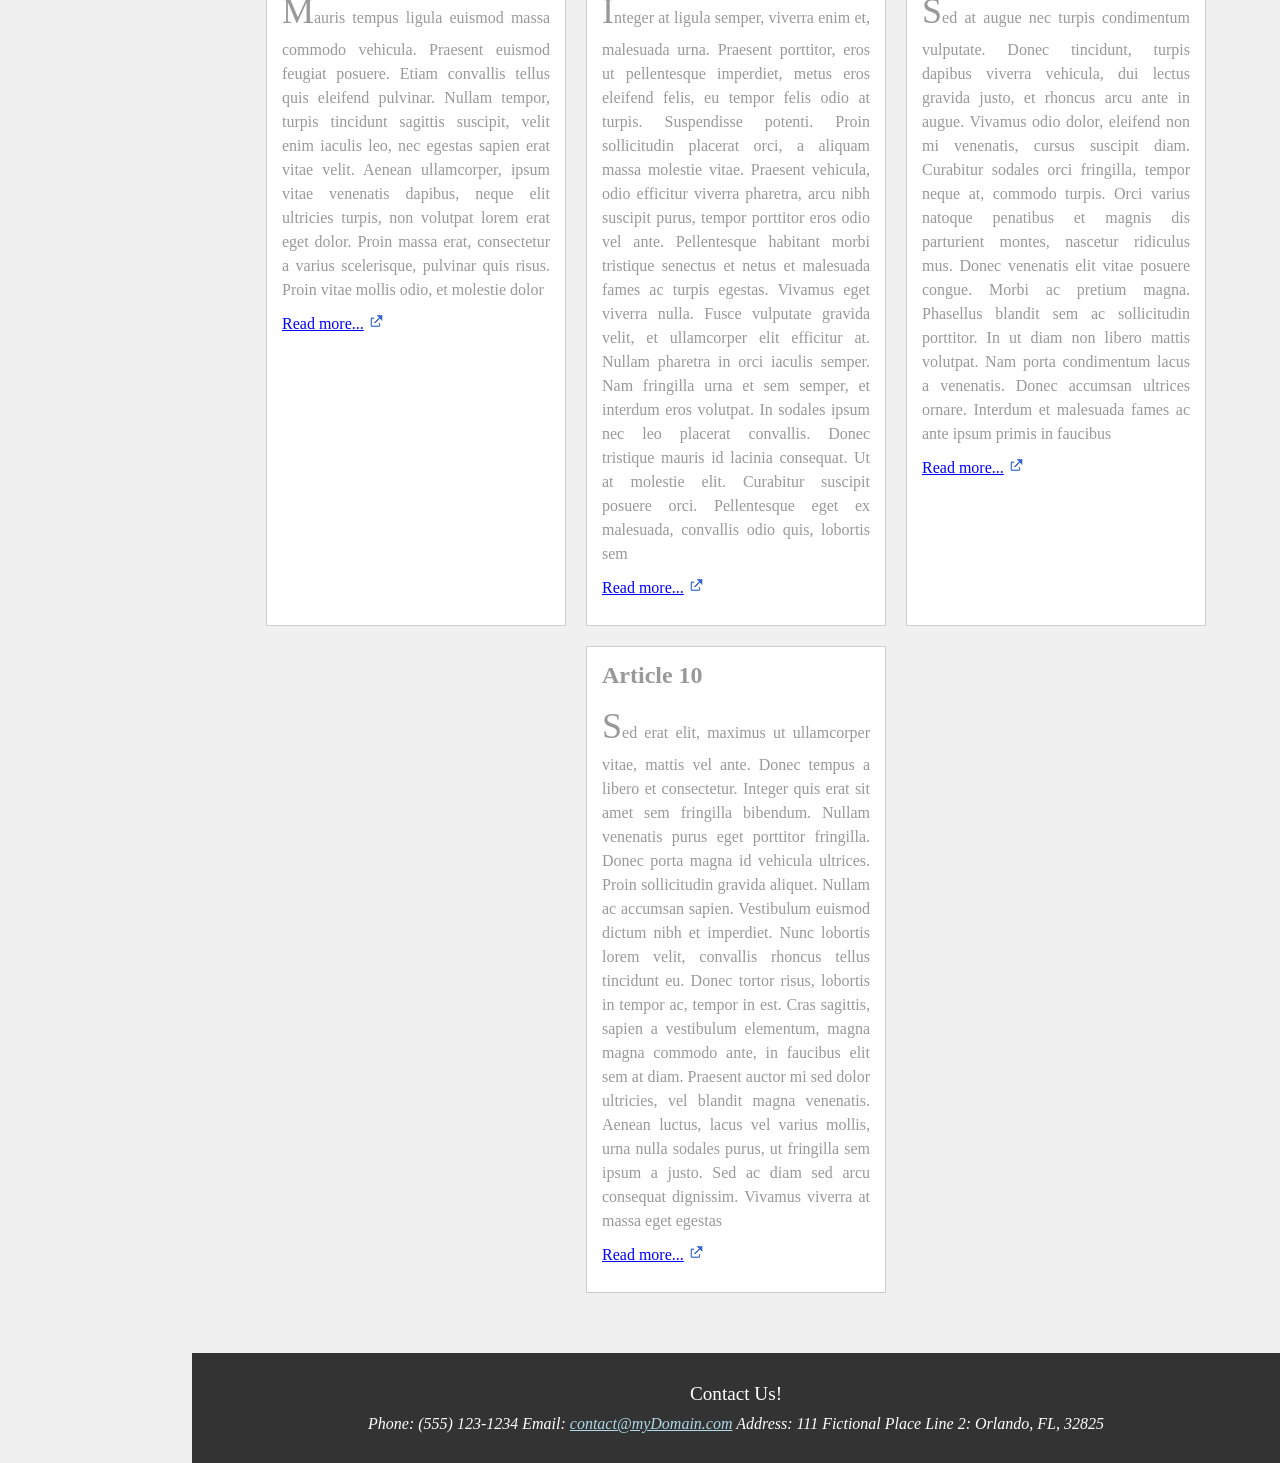
<file: transitions-and-selectors/index.html>
<!DOCTYPE html>
<html lang="en">
    <head>
        <link rel="stylesheet" href="7_transition.css">
    </head>

    <body>
		
		<nav id="menuItems">
			<button id="recentArticles" href="recent.html">Recent Articles</button>
			
			<ul id="jumpMenu">
				<li><a href="#a1">Article 1</a></li>
				<li><a href="#a2">Article 2</a></li>
				<li><a href="#a3">Article 3</a></li>
				<li><a href="#a4">Article 4</a></li>
				<li><a href="#a5">Article 5</a></li>
				<li><a href="#a6">Article 6</a></li>
				<li><a href="#a7">Article 7</a></li>
				<li><a href="#a8">Article 8</a></li>
				<li><a href="#a9">Article 9</a></li>
				<li><a href="#a10">Article 10</a></li>
			</ul>
		
			<button href="services.html">Services</button>
			<button href="mission.html">Mission</button>
			<button href="about.html">About Us</button>
		</nav>
		
        <main>
		
			<header>
				<p>MyBlog.com</p>
			</header>
            
            <h1>Recent Journal Articles</h1>

            <div id="container">
                <article id="a1">
                    <h2>Article 1</h2>
                    <p>Lorem ipsum dolor sit amet, consectetur adipiscing elit. Pellentesque eros magna, efficitur a facilisis id, venenatis in elit. Nulla dictum vel metus at auctor. Integer venenatis pretium mauris id ultrices. Duis sagittis ligula eget erat hendrerit, ut lobortis libero mollis. Lorem ipsum dolor sit amet, consectetur adipiscing elit. Sed molestie vehicula quam, non accumsan odio pulvinar ac. Quisque placerat, lorem sed mattis rhoncus, purus tortor sodales tortor, sed viverra turpis orci in neque. Fusce ullamcorper euismod diam tincidunt vehicula. Quisque id dui tincidunt, porta tortor id, mattis quam. Donec et feugiat ipsum. Morbi sapien leo, mattis quis magna eget, vehicula tempus mauris</p>
                    <p><a href="http://www.google.com">Read more...</a></p>
                </article>

                <article id="a2">
                    <h2>Article 2</h2>
                    <p>Sed sed neque eget justo venenatis rutrum vitae quis ante. Sed ut iaculis dui, eget commodo nisi. Etiam et arcu ipsum. Praesent porta eu nisi a malesuada. Nunc cursus facilisis ligula, in porttitor nisl pulvinar ultrices. Pellentesque consectetur venenatis ex, non lacinia metus lobortis vel. Cras dui urna, dapibus non ante quis, tristique egestas ex. Fusce ornare, neque in interdum condimentum, justo magna accumsan nunc, vitae feugiat felis tellus vitae justo. In hac habitasse platea dictumst. Sed id magna feugiat, condimentum leo venenatis, tempor quam. Pellentesque mattis scelerisque turpis efficitur fermentum. Cras eu metus bibendum, egestas arcu non, aliquet elit. Morbi ullamcorper mauris aliquet eros eleifend, ac gravida turpis viverra. Cras lacinia leo a est sagittis, nec commodo felis volutpat</p>
                    <p><a href="http://www.google.com">Read more...</a></p>
                </article>

                <article id="a3">
                    <h2>Article 3</h2>
                    <p>Vivamus lectus ante, venenatis sed placerat id, pretium a est. Nulla facilisi. Curabitur vestibulum malesuada lectus, nec gravida nibh blandit ultrices. Curabitur euismod neque eget volutpat lacinia. Donec dictum luctus placerat. Vestibulum et mi quis tortor congue suscipit non at libero. Sed accumsan blandit ex vitae tempor. Nunc vel ligula sapien. Pellentesque sit amet justo nec quam gravida pellentesque. Sed eget consequat ligula. Maecenas et nunc sed ligula pellentesque blandit id nec risus. Duis posuere nisi nibh, fringilla aliquet neque luctus ullamcorper</p>
                    <p><a href="http://www.google.com">Read more...</a></p>
                </article>

                <article id="a4">
                    <h2>Article 4</h2>
                    <p>Proin mi ipsum, egestas in diam nec, volutpat scelerisque est. Proin quis ullamcorper lorem. Quisque fringilla non magna ac suscipit. Sed scelerisque, massa ut aliquam faucibus, nisi ante volutpat velit, vel pretium mi erat ut ante. Pellentesque quis tincidunt sem, vel semper libero. Praesent ac diam diam. Etiam tristique pellentesque arcu eget congue. Curabitur sed felis lorem. Vivamus elementum posuere tempor. Quisque lacus massa, auctor nec ex in, egestas ultrices ex. Morbi interdum congue libero, ut rhoncus sapien posuere vitae. Cras pellentesque dignissim ullamcorper. Nunc in aliquam sem. Fusce porttitor, metus non commodo ullamcorper, lacus metus convallis eros, vel mollis mauris lorem egestas leo. Nam ex augue, gravida at vehicula vitae, tincidunt nec dui</p>
                    <p><a href="http://www.google.com">Read more...</a></p>
                </article>

                <article id="a5">
                    <h2>Article 5</h2>
                    <p>Sed suscipit vestibulum felis ut aliquam. Pellentesque tincidunt justo non velit consectetur consectetur. Etiam malesuada massa et felis placerat tincidunt. Nam mollis cursus odio, eget interdum neque feugiat eu. Duis non neque vel lacus commodo hendrerit. Nullam erat leo, tempor id malesuada vel, lacinia in justo. Mauris tincidunt facilisis purus, et auctor velit sagittis ut. Cras at consequat turpis, at tempus augue. Integer maximus, est ac aliquet aliquet, massa odio elementum magna, sed sollicitudin nibh nisi id velit. Nunc volutpat vel risus sed aliquet</p>
                    <p><a href="http://www.google.com">Read more...</a></p>
                </article>

                <article id="a6">
                    <h2>Article 6</h2>
                    <p>Phasellus nunc sapien, dignissim in magna id, egestas condimentum erat. Fusce ac consectetur velit, ac iaculis nisi. Pellentesque volutpat mi non arcu sodales, id euismod sem pulvinar. Curabitur id mauris et metus faucibus aliquam ac eget arcu. Sed tristique bibendum sem, sed convallis erat. Proin hendrerit sem ac aliquam pellentesque. Vestibulum odio nibh, consequat pharetra laoreet eu, fringilla quis nulla. Phasellus scelerisque ultrices aliquam. Sed tristique ut nulla at molestie. In hac habitasse platea dictumst. Sed facilisis sem erat, malesuada imperdiet quam egestas non. Maecenas rhoncus sed dui ac interdum. In semper dolor cursus enim hendrerit scelerisque. Donec luctus eleifend convallis. Aenean lacinia pharetra tellus vel sodales</p>
                    <p><a href="http://www.google.com">Read more...</a></p>
                </article>

                <article id="a7">
                    <h2>Article 7</h2>
                    <p>Mauris tempus ligula euismod massa commodo vehicula. Praesent euismod feugiat posuere. Etiam convallis tellus quis eleifend pulvinar. Nullam tempor, turpis tincidunt sagittis suscipit, velit enim iaculis leo, nec egestas sapien erat vitae velit. Aenean ullamcorper, ipsum vitae venenatis dapibus, neque elit ultricies turpis, non volutpat lorem erat eget dolor. Proin massa erat, consectetur a varius scelerisque, pulvinar quis risus. Proin vitae mollis odio, et molestie dolor</p>
                    <p><a href="http://www.google.com">Read more...</a></p>
                </article>

                <article id="a8">
                    <h2>Article 8</h2>
                    <p>Integer at ligula semper, viverra enim et, malesuada urna. Praesent porttitor, eros ut pellentesque imperdiet, metus eros eleifend felis, eu tempor felis odio at turpis. Suspendisse potenti. Proin sollicitudin placerat orci, a aliquam massa molestie vitae. Praesent vehicula, odio efficitur viverra pharetra, arcu nibh suscipit purus, tempor porttitor eros odio vel ante. Pellentesque habitant morbi tristique senectus et netus et malesuada fames ac turpis egestas. Vivamus eget viverra nulla. Fusce vulputate gravida velit, et ullamcorper elit efficitur at. Nullam pharetra in orci iaculis semper. Nam fringilla urna et sem semper, et interdum eros volutpat. In sodales ipsum nec leo placerat convallis. Donec tristique mauris id lacinia consequat. Ut at molestie elit. Curabitur suscipit posuere orci. Pellentesque eget ex malesuada, convallis odio quis, lobortis sem</p>
                    <p><a href="http://www.google.com">Read more...</a></p>
                </article>

                <article id="a9">
                    <h2>Article 9</h2>
                    <p>Sed at augue nec turpis condimentum vulputate. Donec tincidunt, turpis dapibus viverra vehicula, dui lectus gravida justo, et rhoncus arcu ante in augue. Vivamus odio dolor, eleifend non mi venenatis, cursus suscipit diam. Curabitur sodales orci fringilla, tempor neque at, commodo turpis. Orci varius natoque penatibus et magnis dis parturient montes, nascetur ridiculus mus. Donec venenatis elit vitae posuere congue. Morbi ac pretium magna. Phasellus blandit sem ac sollicitudin porttitor. In ut diam non libero mattis volutpat. Nam porta condimentum lacus a venenatis. Donec accumsan ultrices ornare. Interdum et malesuada fames ac ante ipsum primis in faucibus</p>
                    <p><a href="http://www.google.com">Read more...</a></p>
                </article>

                <article id="a10">
                    <h2>Article 10</h2>
                    <p>Sed erat elit, maximus ut ullamcorper vitae, mattis vel ante. Donec tempus a libero et consectetur. Integer quis erat sit amet sem fringilla bibendum. Nullam venenatis purus eget porttitor fringilla. Donec porta magna id vehicula ultrices. Proin sollicitudin gravida aliquet. Nullam ac accumsan sapien. Vestibulum euismod dictum nibh et imperdiet. Nunc lobortis lorem velit, convallis rhoncus tellus tincidunt eu. Donec tortor risus, lobortis in tempor ac, tempor in est. Cras sagittis, sapien a vestibulum elementum, magna magna commodo ante, in faucibus elit sem at diam. Praesent auctor mi sed dolor ultricies, vel blandit magna venenatis. Aenean luctus, lacus vel varius mollis, urna nulla sodales purus, ut fringilla sem ipsum a justo. Sed ac diam sed arcu consequat dignissim. Vivamus viverra at massa eget egestas</p>
                    <p><a href="http://www.google.com">Read more...</a></p>
                </article>
            </div>
			
			<p id="thanks"><a href="#">Thank you for visiting!</a></p>

            <footer>
                <p>Contact Us!</p>
                <address>
                    <div>
                        <span>Phone:</span> <span>(555) 123-1234</span>
                        <span>Email:</span> </span><a href="#">contact@myDomain.com</a></span>
                        <span>Address:</span> <span>111 Fictional Place</span>
                        <span>Line 2:</span> <span>Orlando, FL, 32825</span>
                    </div>
                </address>
				
            </footer>
        </main>
    </body>
</html>
</file>
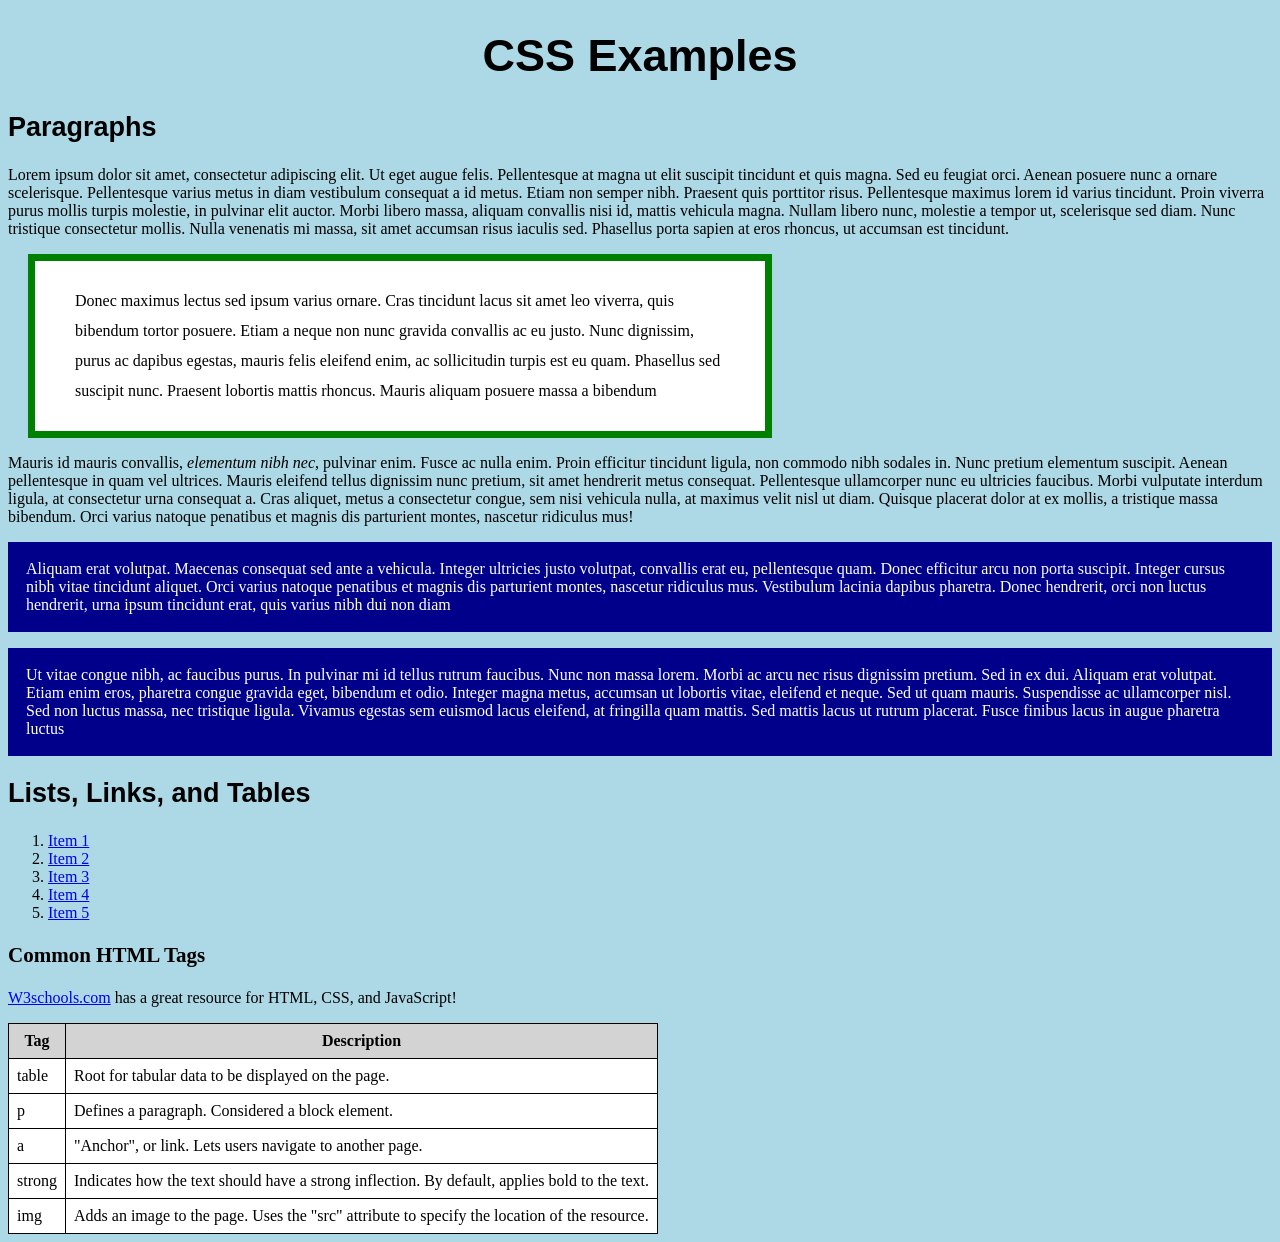
<file: 5_CSS1-1.html>
<!DOCTYPE html>

<html lang="en">
	<head>
		<title>CSS Examples</title>
		<link rel="stylesheet" href="5_css1.css">
	</head>
	
	<body>
		<h1>CSS Examples</h1>
		
		<article>
		<h2>Paragraphs</h2>
			<section>
				<p>Lorem ipsum dolor sit amet, consectetur adipiscing elit. Ut eget augue felis. Pellentesque at magna ut elit suscipit tincidunt et quis magna. Sed eu feugiat orci. Aenean posuere nunc a ornare scelerisque. Pellentesque varius metus in diam vestibulum consequat a id metus. Etiam non semper nibh. Praesent quis porttitor risus. Pellentesque maximus lorem id varius tincidunt. Proin viverra purus mollis turpis molestie, in pulvinar elit auctor. Morbi libero massa, aliquam convallis nisi id, mattis vehicula magna. Nullam libero nunc, molestie a tempor ut, scelerisque sed diam. Nunc tristique consectetur mollis. Nulla venenatis mi massa, sit amet accumsan risus iaculis sed. Phasellus porta sapien at eros rhoncus, ut accumsan est tincidunt.</p>
				<p id="paragraph2">Donec maximus lectus sed ipsum varius ornare. Cras tincidunt lacus sit amet leo viverra, quis bibendum tortor posuere. Etiam a neque non nunc gravida convallis ac eu justo. Nunc dignissim, purus ac dapibus egestas, mauris felis eleifend enim, ac sollicitudin turpis est eu quam. Phasellus sed suscipit nunc. Praesent lobortis mattis rhoncus. Mauris aliquam posuere massa a bibendum</p>
			</section>
			<section>
				<p>Mauris id mauris convallis, <em>elementum nibh nec</em>, pulvinar enim. Fusce ac nulla enim. Proin efficitur tincidunt ligula, non commodo nibh sodales in. Nunc pretium elementum suscipit. Aenean pellentesque in quam vel ultrices. Mauris eleifend tellus dignissim nunc pretium, sit amet hendrerit metus consequat. Pellentesque ullamcorper nunc eu ultricies faucibus. Morbi vulputate interdum ligula, at consectetur urna consequat a. Cras aliquet, metus a consectetur congue, sem nisi vehicula nulla, at maximus velit nisl ut diam. Quisque placerat dolor at ex mollis, a tristique massa bibendum. Orci varius natoque penatibus et magnis dis parturient montes, nascetur ridiculus mus!</p>
				<p class="blue">Aliquam erat volutpat. Maecenas consequat sed ante a vehicula. Integer ultricies justo volutpat, convallis erat eu, pellentesque quam. Donec efficitur arcu non porta suscipit. Integer cursus nibh vitae tincidunt aliquet. Orci varius natoque penatibus et magnis dis parturient montes, nascetur ridiculus mus. Vestibulum lacinia dapibus pharetra. Donec hendrerit, orci non luctus hendrerit, urna ipsum tincidunt erat, quis varius nibh dui non diam</p>
				<p class="blue">Ut vitae congue nibh, ac faucibus purus. In pulvinar mi id tellus rutrum faucibus. Nunc non massa lorem. Morbi ac arcu nec risus dignissim pretium. Sed in ex dui. Aliquam erat volutpat. Etiam enim eros, pharetra congue gravida eget, bibendum et odio. Integer magna metus, accumsan ut lobortis vitae, eleifend et neque. Sed ut quam mauris. Suspendisse ac ullamcorper nisl. Sed non luctus massa, nec tristique ligula. Vivamus egestas sem euismod lacus eleifend, at fringilla quam mattis. Sed mattis lacus ut rutrum placerat. Fusce finibus lacus in augue pharetra luctus</p>
			</section>
		</article>
		
		<article>
			<h2>Lists, Links, and Tables</h2>
			<ol>
				<li><a href="#">Item 1</a></li>
				<li><a href="#">Item 2</a></li>
				<li><a href="#">Item 3</a></li>
				<li><a href="#">Item 4</a></li>
				<li><a href="#">Item 5</a></li>
			</ol>
			
			<section>
				<h3>Common HTML Tags</h3>
				
				<p><a href="http://www.w3schools.com" target="_blank">W3schools.com</a> has a great resource for HTML, CSS, and JavaScript!</p>
				
				<table>
					<tr>
						<th>Tag</th><th>Description</th>
					</tr>
					<tr>
						<td>table</td><td>Root for tabular data to be displayed on the page.</td>
					</tr>
					<tr>
						<td>p</td><td>Defines a paragraph.  Considered a block element.</td>
					</tr>
					<tr>
						<td>a</td><td>"Anchor", or link.  Lets users navigate to another page.</td>
					</tr>
					<tr>
						<td>strong</td><td>Indicates how the text should have a strong inflection.  By default, applies bold to the text.</td>
					</tr>
					<tr>
						<td>img</td><td>Adds an image to the page.  Uses the "src" attribute to specify the location of the resource.</td>
					</tr>
				</table>
			</section>
			
		</article>
	</body>
</html>
</file>
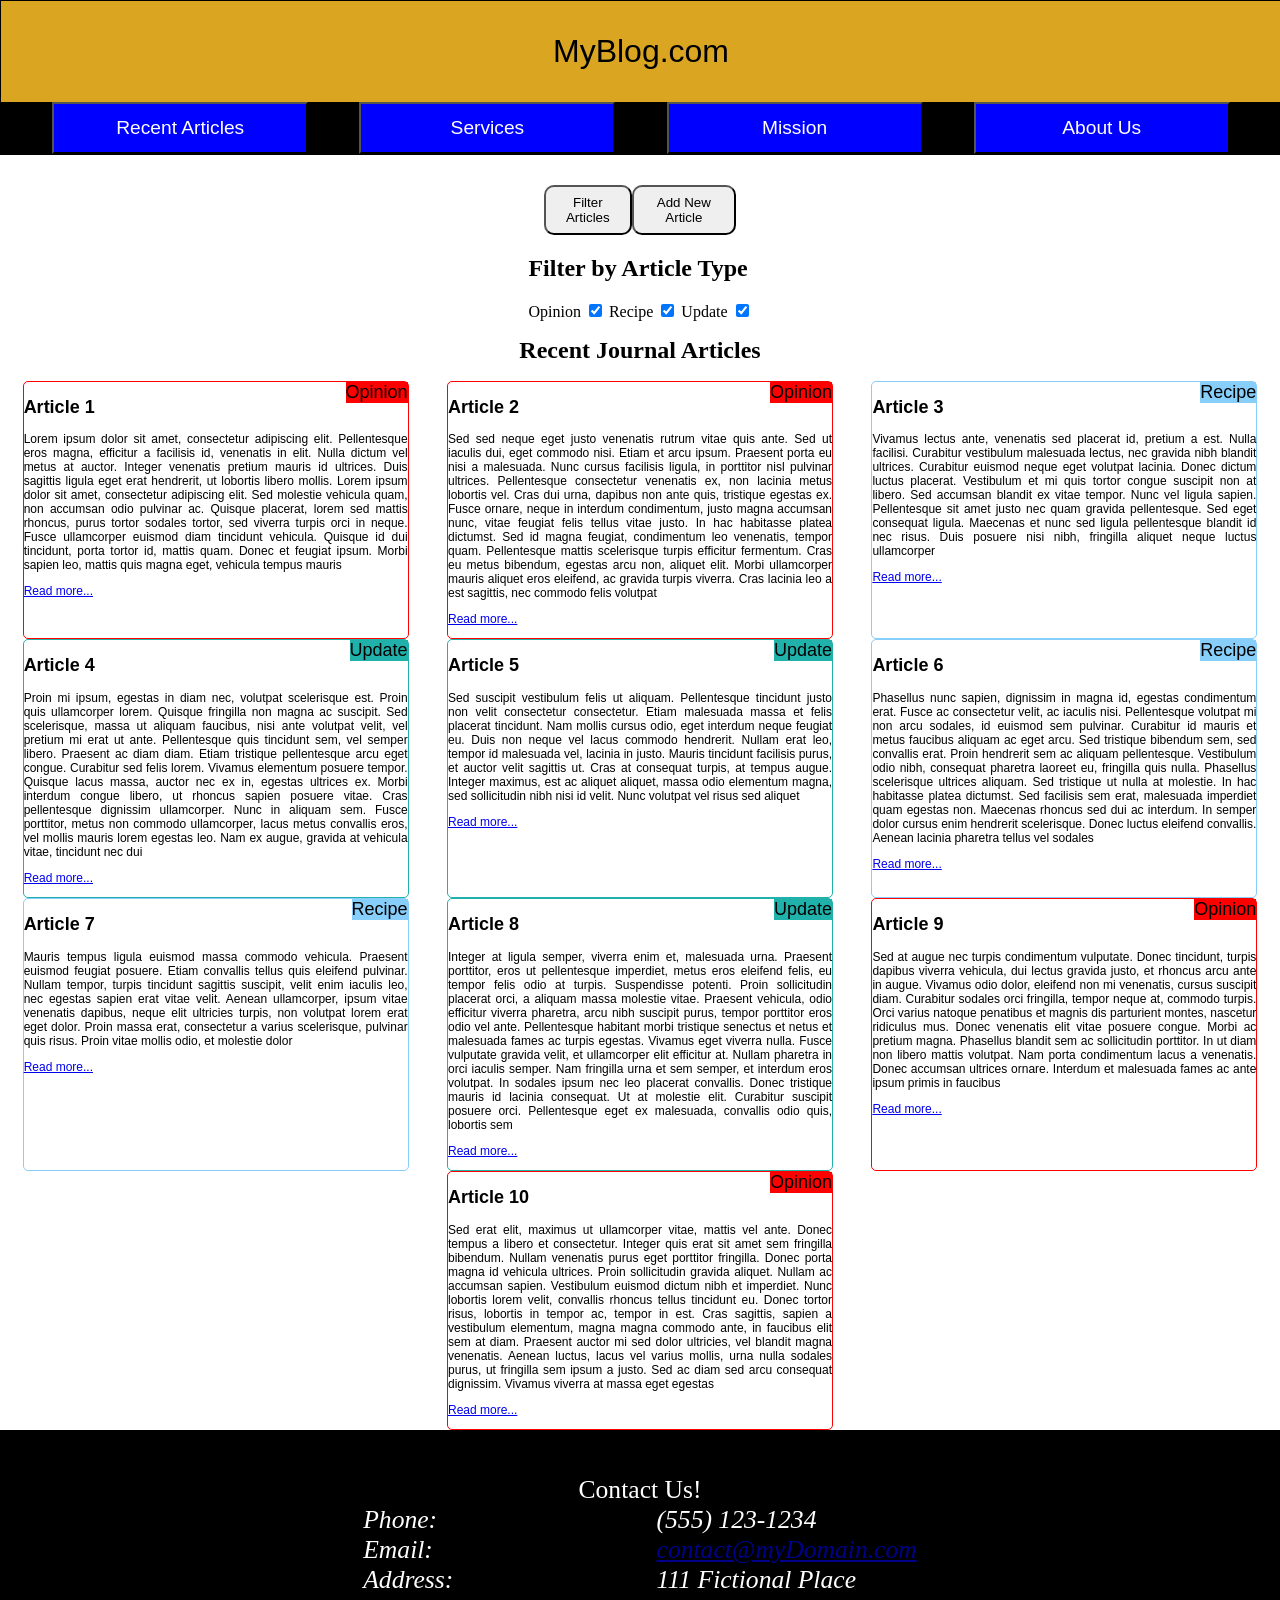
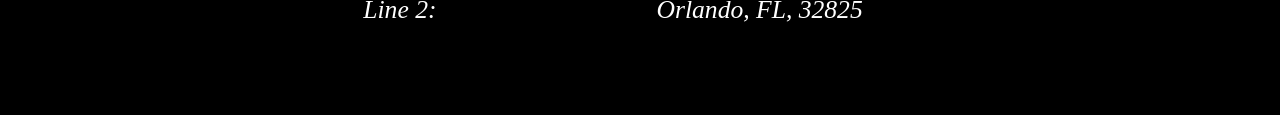
<file: dom-manipulation/html-9a0cf471-79a7-448c-9921-0223f4d41e38.html>
<!DOCTYPE html>
<html lang="en">
    <head>
        <title>Recent Journal Articles</title>
        <link rel="stylesheet" href="10_css.css">
        <meta name="viewport" content="width=device-width, initial-scale=1.0" />
		<script src="script.js"></script>
    </head>

    <body>

        <header>
            <p>MyBlog.com</p>

            <nav>
                <button href="recent.html">Recent Articles</button>
                <button href="services.html">Services</button>
                <button href="mission.html">Mission</button>
                <button href="about.html">About Us</button>
            </nav>
        </header>

        <main>

            <div id="showArea">

                <div id="toggleButtons">
                    <button onclick="showFilter()" id="filterButton" type="button">Filter Articles</button>
                    <button onclick="showAddNew()" id="addButton" type="button">Add New Article</button>
                </div>


                <form id="newContent">
                    <h2 class="formRow">Add New Article</h2>

                    <div class="formRow">
                        <label for="inputHeader">Title: </label>
                        <input id="inputHeader" name="inputHeader" type="text">
                    </div>
                    
                    <div class="formRow">
                            <label>Type:</label>
                            <input name="articleType" id="opinionRadio" type="radio"> <label for="opinionRadio">Opinion</label>
                            <input name="articleType" id="recipeRadio" type="radio"> <label for="recipeRadio">Recipe</label>
                            <input name="articleType" id="lifeRadio" type="radio"> <label for="lifeRadio">Life Update</label>
                    </div>

                    <div class="formRow">
                        <label for="inputArticle">Text:</label>
                        <textarea id="inputArticle" name="inputArticle"></textarea>
                    </div>

                    <div class="formRow">
                        <button onclick="addNewArticle()" type="button">Add New Article</button>
                    </div>
                </form>

                <form id="filterContent">
                    <h2>Filter by Article Type</h2>
                    <label for="opinionCheckbox">Opinion</label>
                    <input onclick="filterArticles()" id="opinionCheckbox" type="checkbox" checked>
                    <label for="recipeCheckbox">Recipe</label>
                    <input onclick="filterArticles()" id="recipeCheckbox" type="checkbox" checked>
                    <label for="updateCheckbox">Update</label>
                    <input onclick="filterArticles()" id="updateCheckbox" type="checkbox" checked>
                </form>
            </div>

            <h1>Recent Journal Articles</h1>

            <div id="articleList">
                <article class="opinion" id="a1">
                    <span class="marker">Opinion</span>
                    <h2>Article 1</h2>
                    <p>Lorem ipsum dolor sit amet, consectetur adipiscing elit. Pellentesque eros magna, efficitur a facilisis id, venenatis in elit. Nulla dictum vel metus at auctor. Integer venenatis pretium mauris id ultrices. Duis sagittis ligula eget erat hendrerit, ut lobortis libero mollis. Lorem ipsum dolor sit amet, consectetur adipiscing elit. Sed molestie vehicula quam, non accumsan odio pulvinar ac. Quisque placerat, lorem sed mattis rhoncus, purus tortor sodales tortor, sed viverra turpis orci in neque. Fusce ullamcorper euismod diam tincidunt vehicula. Quisque id dui tincidunt, porta tortor id, mattis quam. Donec et feugiat ipsum. Morbi sapien leo, mattis quis magna eget, vehicula tempus mauris</p>
                    <p><a href="moreDetails.html">Read more...</a></p>
                </article>

                <article class="opinion" id="a2">
                    <span class="marker">Opinion</span>
                    <h2>Article 2</h2>
                    <p>Sed sed neque eget justo venenatis rutrum vitae quis ante. Sed ut iaculis dui, eget commodo nisi. Etiam et arcu ipsum. Praesent porta eu nisi a malesuada. Nunc cursus facilisis ligula, in porttitor nisl pulvinar ultrices. Pellentesque consectetur venenatis ex, non lacinia metus lobortis vel. Cras dui urna, dapibus non ante quis, tristique egestas ex. Fusce ornare, neque in interdum condimentum, justo magna accumsan nunc, vitae feugiat felis tellus vitae justo. In hac habitasse platea dictumst. Sed id magna feugiat, condimentum leo venenatis, tempor quam. Pellentesque mattis scelerisque turpis efficitur fermentum. Cras eu metus bibendum, egestas arcu non, aliquet elit. Morbi ullamcorper mauris aliquet eros eleifend, ac gravida turpis viverra. Cras lacinia leo a est sagittis, nec commodo felis volutpat</p>
                    <p><a href="moreDetails.html">Read more...</a></p>
                </article>

                <article class="recipe" id="a3">
                    <span class="marker">Recipe</span>
                    <h2>Article 3</h2>
                    <p>Vivamus lectus ante, venenatis sed placerat id, pretium a est. Nulla facilisi. Curabitur vestibulum malesuada lectus, nec gravida nibh blandit ultrices. Curabitur euismod neque eget volutpat lacinia. Donec dictum luctus placerat. Vestibulum et mi quis tortor congue suscipit non at libero. Sed accumsan blandit ex vitae tempor. Nunc vel ligula sapien. Pellentesque sit amet justo nec quam gravida pellentesque. Sed eget consequat ligula. Maecenas et nunc sed ligula pellentesque blandit id nec risus. Duis posuere nisi nibh, fringilla aliquet neque luctus ullamcorper</p>
                    <p><a href="moreDetails.html">Read more...</a></p>
                </article>

                <article class="update" id="a4">
                    <span class="marker">Update</span>
                    <h2>Article 4</h2>
                    <p>Proin mi ipsum, egestas in diam nec, volutpat scelerisque est. Proin quis ullamcorper lorem. Quisque fringilla non magna ac suscipit. Sed scelerisque, massa ut aliquam faucibus, nisi ante volutpat velit, vel pretium mi erat ut ante. Pellentesque quis tincidunt sem, vel semper libero. Praesent ac diam diam. Etiam tristique pellentesque arcu eget congue. Curabitur sed felis lorem. Vivamus elementum posuere tempor. Quisque lacus massa, auctor nec ex in, egestas ultrices ex. Morbi interdum congue libero, ut rhoncus sapien posuere vitae. Cras pellentesque dignissim ullamcorper. Nunc in aliquam sem. Fusce porttitor, metus non commodo ullamcorper, lacus metus convallis eros, vel mollis mauris lorem egestas leo. Nam ex augue, gravida at vehicula vitae, tincidunt nec dui</p>
                    <p><a href="moreDetails.html">Read more...</a></p>
                </article>

                <article class="update" id="a5">
                    <span class="marker">Update</span>
                    <h2>Article 5</h2>
                    <p>Sed suscipit vestibulum felis ut aliquam. Pellentesque tincidunt justo non velit consectetur consectetur. Etiam malesuada massa et felis placerat tincidunt. Nam mollis cursus odio, eget interdum neque feugiat eu. Duis non neque vel lacus commodo hendrerit. Nullam erat leo, tempor id malesuada vel, lacinia in justo. Mauris tincidunt facilisis purus, et auctor velit sagittis ut. Cras at consequat turpis, at tempus augue. Integer maximus, est ac aliquet aliquet, massa odio elementum magna, sed sollicitudin nibh nisi id velit. Nunc volutpat vel risus sed aliquet</p>
                    <p><a href="moreDetails.html">Read more...</a></p>
                </article>

                <article class="recipe" id="a6">
                    <span class="marker">Recipe</span>
                    <h2>Article 6</h2>
                    <p>Phasellus nunc sapien, dignissim in magna id, egestas condimentum erat. Fusce ac consectetur velit, ac iaculis nisi. Pellentesque volutpat mi non arcu sodales, id euismod sem pulvinar. Curabitur id mauris et metus faucibus aliquam ac eget arcu. Sed tristique bibendum sem, sed convallis erat. Proin hendrerit sem ac aliquam pellentesque. Vestibulum odio nibh, consequat pharetra laoreet eu, fringilla quis nulla. Phasellus scelerisque ultrices aliquam. Sed tristique ut nulla at molestie. In hac habitasse platea dictumst. Sed facilisis sem erat, malesuada imperdiet quam egestas non. Maecenas rhoncus sed dui ac interdum. In semper dolor cursus enim hendrerit scelerisque. Donec luctus eleifend convallis. Aenean lacinia pharetra tellus vel sodales</p>
                    <p><a href="moreDetails.html">Read more...</a></p>
                </article>

                <article class="recipe" id="a7">
                    <span class="marker">Recipe</span>
                    <h2>Article 7</h2>
                    <p>Mauris tempus ligula euismod massa commodo vehicula. Praesent euismod feugiat posuere. Etiam convallis tellus quis eleifend pulvinar. Nullam tempor, turpis tincidunt sagittis suscipit, velit enim iaculis leo, nec egestas sapien erat vitae velit. Aenean ullamcorper, ipsum vitae venenatis dapibus, neque elit ultricies turpis, non volutpat lorem erat eget dolor. Proin massa erat, consectetur a varius scelerisque, pulvinar quis risus. Proin vitae mollis odio, et molestie dolor</p>
                    <p><a href="moreDetails.html">Read more...</a></p>
                </article>

                <article class="update" id="a8">
                    <span class="marker">Update</span>
                    <h2>Article 8</h2>
                    <p>Integer at ligula semper, viverra enim et, malesuada urna. Praesent porttitor, eros ut pellentesque imperdiet, metus eros eleifend felis, eu tempor felis odio at turpis. Suspendisse potenti. Proin sollicitudin placerat orci, a aliquam massa molestie vitae. Praesent vehicula, odio efficitur viverra pharetra, arcu nibh suscipit purus, tempor porttitor eros odio vel ante. Pellentesque habitant morbi tristique senectus et netus et malesuada fames ac turpis egestas. Vivamus eget viverra nulla. Fusce vulputate gravida velit, et ullamcorper elit efficitur at. Nullam pharetra in orci iaculis semper. Nam fringilla urna et sem semper, et interdum eros volutpat. In sodales ipsum nec leo placerat convallis. Donec tristique mauris id lacinia consequat. Ut at molestie elit. Curabitur suscipit posuere orci. Pellentesque eget ex malesuada, convallis odio quis, lobortis sem</p>
                    <p><a href="moreDetails.html">Read more...</a></p>
                </article>

                <article class="opinion" id="a9">
                    <span class="marker">Opinion</span>
                    <h2>Article 9</h2>
                    <p>Sed at augue nec turpis condimentum vulputate. Donec tincidunt, turpis dapibus viverra vehicula, dui lectus gravida justo, et rhoncus arcu ante in augue. Vivamus odio dolor, eleifend non mi venenatis, cursus suscipit diam. Curabitur sodales orci fringilla, tempor neque at, commodo turpis. Orci varius natoque penatibus et magnis dis parturient montes, nascetur ridiculus mus. Donec venenatis elit vitae posuere congue. Morbi ac pretium magna. Phasellus blandit sem ac sollicitudin porttitor. In ut diam non libero mattis volutpat. Nam porta condimentum lacus a venenatis. Donec accumsan ultrices ornare. Interdum et malesuada fames ac ante ipsum primis in faucibus</p>
                    <p><a href="moreDetails.html">Read more...</a></p>
                </article>

                <article class="opinion" id="a10">
                    <span class="marker">Opinion</span>
                    <h2>Article 10</h2>
                    <p>Sed erat elit, maximus ut ullamcorper vitae, mattis vel ante. Donec tempus a libero et consectetur. Integer quis erat sit amet sem fringilla bibendum. Nullam venenatis purus eget porttitor fringilla. Donec porta magna id vehicula ultrices. Proin sollicitudin gravida aliquet. Nullam ac accumsan sapien. Vestibulum euismod dictum nibh et imperdiet. Nunc lobortis lorem velit, convallis rhoncus tellus tincidunt eu. Donec tortor risus, lobortis in tempor ac, tempor in est. Cras sagittis, sapien a vestibulum elementum, magna magna commodo ante, in faucibus elit sem at diam. Praesent auctor mi sed dolor ultricies, vel blandit magna venenatis. Aenean luctus, lacus vel varius mollis, urna nulla sodales purus, ut fringilla sem ipsum a justo. Sed ac diam sed arcu consequat dignissim. Vivamus viverra at massa eget egestas</p>
                    <p><a href="moreDetails.html">Read more...</a></p>
                </article>
            </div>

            <footer>
                <p>Contact Us!</p>
                <address>
                    <div>
                        <span>Phone:</span> <span>(555) 123-1234</span>
                        <span>Email:</span> </span><a href="">contact@myDomain.com</a></span>
                        <span>Address:</span> <span>111 Fictional Place</span>
                        <span>Line 2:</span> <span>Orlando, FL, 32825</span>
                    </div>
                </address>
            </footer>
        </main>
    </body>
</html>
</file>
<file: basic-css/5_css1.css>
body {
    background-color: lightblue;
}

h1 {
    text-align: center;
    font-size: 45px;
}

h1, h2 {
    font-family: Arial;
}

h2 {
    font-size: 27px;
}

h3 {
    font-size: 21px;
}

#paragraph2 {
    background-color: white;
    margin-left: 20px;
    margin-right: 500px;
    padding-left: 40px;
    padding-right: 40px;
    padding-top: 25px;
    padding-bottom: 25px;
    border-style: solid;
    border-color: green;
    border-width: 7px;
    line-height: 30px;

}

.blue {
    background-color: darkblue;
    color: white;
    padding: 18px;
}

section a {
    color: maroon;
}

ol {
    list-style-type: decimal-leading-zero;
}

table, tr, th, td {
    border: 1px solid;
    border-collapse: collapse;
    padding: 8px;
}

th {
    background-color: lightgray;
    color: black;
}

tr, td {
    background-color: white;
    color: black;
}
</file>
<file: dom-manipulation/10_css.css>
#showArea
{
    display: flex;
    flex-direction: column;
    width: 75%;
    margin: auto;
    margin-top: 30px;
}

#toggleButtons
{
    margin: auto;
    display: flex;
    width: 20%;
    justify-content: space-evenly;
}

#toggleButtons > *
{
    height: 50px;
    border-radius: 10px;
}

form#newContent{
    display: none;
    flex-direction: column;
    margin: auto;
    width: 75%;
    align-items: center;
}

form#filterContent{
    display: block;
    margin: auto;
}

.formRow
{
    width: 400px;
    font-size: 1.3em;
}

article.opinion{
    border: 1px solid red;
}

article.recipe{
    border: 1px solid lightskyblue;
}

article.update{
    border: 1px solid lightseagreen;
}

.marker
{
    float:right;
    font-size: 1.5em;
}

.date
{
    float:left;
    font-size: 1.5em;
}


.opinion .marker
{
    background-color: red;
}

.recipe .marker
{
    background-color: lightskyblue;
}

.update .marker
{
    background-color: lightseagreen;
}




body{
    padding: 0;
    margin: 0;
    width: 100%;
}

main{
    width: 100%;
}

main h1
{
    text-align: center;
    font-size: clamp(12px, 4vw, 24px);
}


header{
    background-color: goldenrod;
    text-align: center;
    position: sticky;
    top: 0px;
    font-size: 2.5vw;
    width: 100%;
    margin: 0;
    border: 1px solid black;
    font-family: 'Trebuchet MS', 'Lucida Sans Unicode', 'Lucida Grande', 'Lucida Sans', Arial, sans-serif;
}

main > div#articleList
{
    display:flex;
    flex-wrap: wrap;
    align-items: stretch;
    justify-content: center;
    font-family:'Lucida Sans', 'Lucida Sans Regular', 'Lucida Grande', 'Lucida Sans Unicode', Geneva, Verdana, sans-serif
}

article{
    width: 30%;
    margin-left:1.5%;
    margin-right: 1.5%;
    text-align: justify;
    font-size: clamp(8px, 1.5vw, 12px);
    border-radius: 5px;
}



footer
{
    padding-top: 5vh;
    font-size: 2vw;
    padding-bottom: 10vh;
    color: white;
    background-color: black;
}

a:visited
{
    color: darkblue;
}

footer p{
    text-align: center;
    margin: auto;
    width: 50%;
    
}

address > div
{
    display: grid;
    grid-template-columns: auto auto;
    justify-content: space-evenly;
    width: 75%;
    margin: auto;
}

nav{
    display: flex;
    flex-wrap: nowrap;
    width: 100%;
    margin: 0;
    padding: 0;
    justify-content: space-evenly;
    background-color: black;
}

nav button
{
    color:white;
    background-color: blue;
    text-decoration: none;
    font-size: 1.5vw;
    display: inline;
    width: 20%;
    padding: 1vw 0vw;
    text-wrap-mode: nowrap;
}

nav button:hover{
    background-color:darkgoldenrod;
}

nav button:active{
    background-color: gold;
}





@media screen and (max-width: 600px) {
    article{
        width: 75%;
        margin: auto;
    }
}

@media screen and (max-width: 1000px){

    main{
        width: 100%;
    }

    header{
        width: 100%;
    }
}
</file>
<file: positioning-and-layout/styles.css>
* {
    margin: 0;
    padding: 0;
    box-sizing: border-box;
}


#jumpMenu {
    position: fixed;
    left: 0;
    top: 0;
    width: 15%;
    height: 100vh;
    background-color: goldenrod;
    padding: 20px;
    overflow-y: auto;
}

#jumpMenu h2 {
    font-size: 1.5em;
    margin-bottom: 20px;
}


#jumpMenu a {
    display: block;
    color: blue;
    padding: 10px 0;
    font-size: 1.1em;
}

header {
    position: fixed;
    top: 0;
    left: 15%;
    width: 85%;
    background-color: red;
    padding: 15px;
    text-align: center;
    z-index: 100;
}

header p {
    font-size: 2em;
    font-weight: bold;
    margin-bottom: 10px;
}

header nav {
    display: flex;
    justify-content: center;
    gap: 20px;
    flex-wrap: wrap;
}

header button {
    background-color: blue;
    color: white;
    border: none;
    padding: 12px 30px;
    font-size: 1.1em;
    cursor: pointer;
}

main {
    margin-left: 15%;
    width: 85%;
    padding-top: 120px;
}

main > h1 {
    text-align: center;
    font-size: 2.5em;
    margin-bottom: 30px;
}

#container {
    display: flex;
    flex-wrap: wrap;
    justify-content: center;
    gap: 20px;
    padding: 20px;
}

article {
    width: 300px;
    background-color: white;
    border: 1px solid #ccc;
    padding: 15px;
}

article h2 {
    font-size: 1.5em;
    margin-bottom: 10px;
}

article p {
    text-align: justify;
    line-height: 1.5;
    margin-bottom: 10px;
}

article a {
    color: blue;
}

#thanks {
    position: fixed;
    bottom: 0px;
    right: 0px;
    background-color: lightblue;
    padding: 20px 40px;
    border: 2px solid black;
    font-size: 1.5em;
    z-index: 50;
}

footer {
    background-color: #333;
    color: white;
    padding: 30px;
    text-align: center;
    margin-top: 40px;
}

footer p {
    font-size: 1.2em;
    margin-bottom: 10px;
}


footer a {
    color: lightblue;
}
</file>
<file: transitions-and-selectors/7_transition.css>
* {
    margin: 0;
    padding: 0;
    box-sizing: border-box;
}

body {
    background-color: #f0f0f0;
}

nav {
    position: fixed;
    left: 0;
    top: 0;
    width: 15%;
    height: 100vh;
    background-color: blue;
    z-index: 200;
}

nav button {
    display: block;
    width: 100%;
    background-color: blue;
    color: white;
    border: none;
    padding: 20px;
    font-size: 1.2em;
    cursor: pointer;
    text-align: center;
    border-bottom: 1px solid black;
}

nav button:hover {
    background-color: #ddd;
    color: black;
}

#jumpMenu {
    display: none;
    background-color: goldenrod;
    list-style: none;
}

#recentArticles:hover + #jumpMenu,
#jumpMenu:hover {
    display: block;
}

#jumpMenu li {
    border-bottom: 1px solid black;
}

#jumpMenu a {
    display: block;
    color: blue;
    padding: 15px 20px;
    text-decoration: none;
}

#jumpMenu a:hover {
    color: #fff;
    background-color: #333;
}

header {
    position: fixed;
    top: 0;
    left: 15%;
    width: 85%;
    background-color: red;
    padding: 20px;
    text-align: center;
    z-index: 100;
}

header p {
    font-size: 2em;
    font-weight: bold;
}

main {
    margin-left: 15%;
    width: 85%;
    padding-top: 100px;
}

main > h1 {
    text-align: center;
    font-size: 2.5em;
    margin-bottom: 30px;
}

#container {
    display: flex;
    flex-wrap: wrap;
    justify-content: center;
    gap: 20px;
    padding: 20px;
}

article {
    width: 300px;
    background-color: white;
    border: 1px solid #ccc;
    padding: 15px;
    color: #999;
    transition: color 2s, transform 2s;
}

article:hover {
    color: #000;
    transform: scale(1.05);
}

article h2 {
    font-size: 1.5em;
    margin-bottom: 10px;
}

article p {
    text-align: justify;
    line-height: 1.5;
    margin-bottom: 10px;
}

article p:first-of-type::first-letter {
    font-family: 'Times New Roman', serif;
    font-size: 36px;
}

article a {
    color: blue;
}

a[href="http://www.google.com"]::after {
    content: '';
    display: inline-block;
    width: 16px;
    height: 16px;
    margin-left: 5px;
    background-image: url('arrow.png');
    background-size: contain;
    background-repeat: no-repeat;
}

#thanks {
    position: fixed;
    bottom: 0px;
    right: 0px;
    background-color: lightblue;
    padding: 20px 40px;
    border: 2px solid black;
    font-size: 1.5em;
    z-index: 50;
}

#thanks a {
    color: blue;
    text-decoration: none;
}

footer {
    background-color: #333;
    color: white;
    padding: 30px;
    text-align: center;
    margin-top: 40px;
}

footer p {
    font-size: 1.2em;
    margin-bottom: 10px;
}

footer a {
    color: lightblue;
}
</file>
<file: 5_css1.css>
body {
    background-color: lightblue;
}

h1 {
    text-align: center;
    font-size: 45px;
}

h1, h2 {
    font-family: Arial;
}

h2 {
    font-size: 27px;
}

h3 {
    font-size: 21px;
}

#paragraph2 {
    background-color: white;
    margin-left: 20px;
    margin-right: 500px;
    padding-left: 40px;
    padding-right: 40px;
    padding-top: 25px;
    padding-bottom: 25px;
    border-style: solid;
    border-color: green;
    border-width: 7px;
    line-height: 30px;

}

.blue {
    background-color: darkblue;
    color: white;
    padding: 18px;
}

table, tr, th, td {
    border: 1px solid;
    border-collapse: collapse;
    padding: 8px;
}

th {
    background-color: lightgray;
    color: black;
}

tr, td {
    background-color: white;
    color: black;
}
</file>
